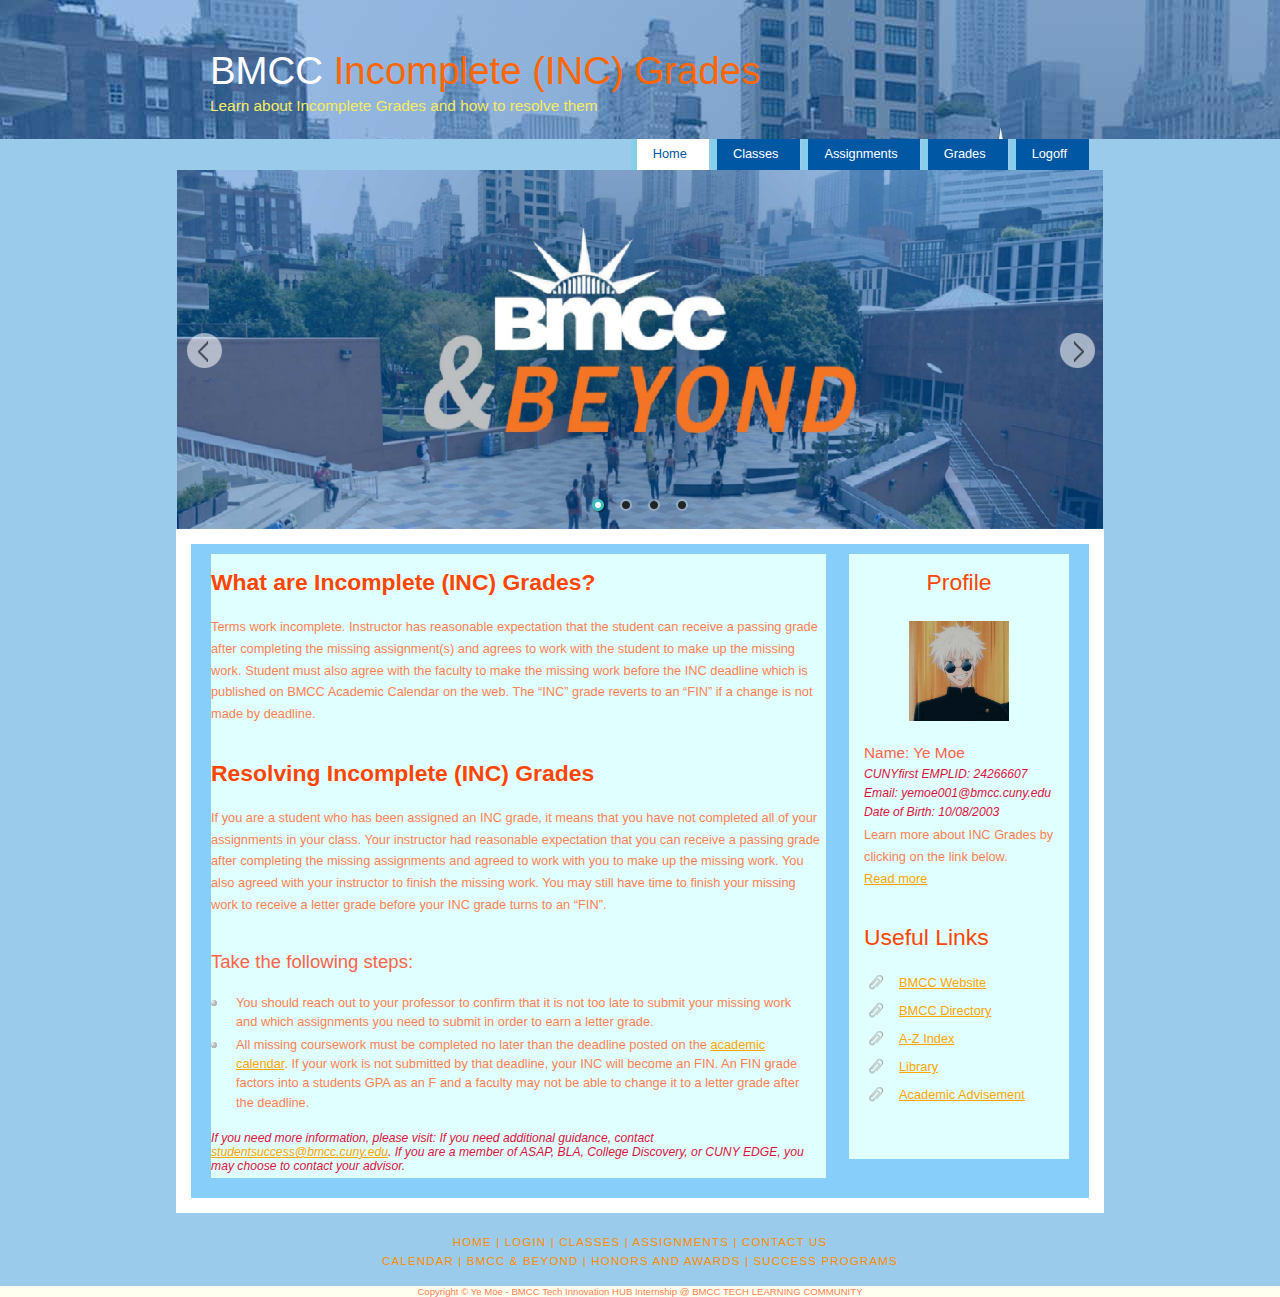
<file: index.html>
<!DOCTYPE HTML>
<html>

<head>
  <title>BMCC Incomplete Grades</title>
  <meta charset="UTF-8"/>
  <meta name="viewport" content="width=device-width, initial-scale=1"/>
  <link rel="stylesheet" type="text/css" href="style.css" />
</head>

<body>
  <div id="main">
    <div id="header">
      <div id="logo">
        <div id="logo_text">
          <!-- class="logo_colour", allows you to change the colour of the text -->
          <h1><a href="index.html">BMCC <span class="logo_colour">Incomplete (INC) Grades</span></a></h1>
          <h2>Learn about Incomplete Grades and how to resolve them</h2>
        </div>
      </div>
      <div id="menubar">
        <ul id="menu">
          <!-- put class="selected" in the li tag for the selected page - to highlight which page you're on -->
          <li class="selected"><a href="index.html">Home</a></li>
          <li><a href="classes.html">Classes</a></li>
          <li><a href="assignments.html">Assignments</a></li>
          <li><a href="grades.html">Grades</a></li>
          <li><a href="logoff.html">Logoff</a></li>
        </ul>
      </div>
    </div>
    <!-- --------------------  PLACE SLIDER CODE HERE START---------------- -->
     <div class="container" style="width: 956px; margin-left: auto; margin-right: auto;">
        <!-- Jssor Slider Begin -->
        <!-- To move inline styles to css file/block, please specify a class name for each element. --> 
        <!-- ================================================== -->
        <div id="slider1_container" style="visibility: hidden; position: relative; margin: 0 auto; width: 1140px; height: 442px; overflow: hidden;">

            <!-- Loading Screen -->
            <div u="loading" style="position: absolute; top: 0px; left: 0px;">
                <div style="filter: alpha(opacity=70); opacity:0.7; position: absolute; display: block;

                background-color: #000; top: 0px; left: 0px;width: 100%; height:100%;">
                </div>
                <div style="position: absolute; display: block; background: url(loading.gif) no-repeat center center;

                top: 0px; left: 0px;width: 100%;height:100%;">
                </div>
            </div>

            <!-- Slides Container -->
            <div u="slides" style="cursor: move; position: absolute; left: 0px; top: 0px; width: 1140px; height: 442px;
            overflow: hidden;">
                <div>
                    <img u="image" src2="bmccbeyond.jpg" />
                </div>
                <div>
                    <img u="image" src2="maxresdefault.jpg" />
                </div>
                <div>
                    <img u="image" src2="ontheroad.jpeg" />
                </div>
                <div>
                    <img u="image" src2="main-campus.jpg" />
                </div>
            </div>
            
            <!--#region Bullet Navigator Skin Begin -->
            <!-- Help: http://www.jssor.com/tutorial/set-bullet-navigator.html -->
            <style>
                /* jssor slider bullet navigator skin 05 css */
                /*
                .jssorb05 div           (normal)
                .jssorb05 div:hover     (normal mouseover)
                .jssorb05 .av           (active)
                .jssorb05 .av:hover     (active mouseover)
                .jssorb05 .dn           (mousedown)
                */
                .jssorb05 {
                    position: absolute;
                }
                .jssorb05 div, .jssorb05 div:hover, .jssorb05 .av {
                    position: absolute;
                    /* size of bullet elment */
                    width: 16px;
                    height: 16px;
                    background: url(b05.png) no-repeat;
                    overflow: hidden;
                    cursor: pointer;
                }
                .jssorb05 div { background-position: -7px -7px; }
                .jssorb05 div:hover, .jssorb05 .av:hover { background-position: -37px -7px; }
                .jssorb05 .av { background-position: -67px -7px; }
                .jssorb05 .dn, .jssorb05 .dn:hover { background-position: -97px -7px; }
            </style>
            <!-- bullet navigator container -->
            <div u="navigator" class="jssorb05" style="bottom: 16px; right: 6px;">
                <!-- bullet navigator item prototype -->
                <div u="prototype"></div>
            </div>
            <!--#endregion Bullet Navigator Skin End -->
            
            <!--#region Arrow Navigator Skin Begin -->
            <!-- Help: http://www.jssor.com/tutorial/set-arrow-navigator.html -->
            <style>
                /* jssor slider arrow navigator skin 11 css */
                /*
                .jssora11l                  (normal)
                .jssora11r                  (normal)
                .jssora11l:hover            (normal mouseover)
                .jssora11r:hover            (normal mouseover)
                .jssora11l.jssora11ldn      (mousedown)
                .jssora11r.jssora11rdn      (mousedown)
                */
                .jssora11l, .jssora11r {
                    display: block;
                    position: absolute;
                    /* size of arrow element */
                    width: 37px;
                    height: 37px;
                    cursor: pointer;
                    background: url(a11.png) no-repeat;
                    overflow: hidden;
                }
                .jssora11l { background-position: -11px -41px; }
                .jssora11r { background-position: -71px -41px; }
                .jssora11l:hover { background-position: -131px -41px; }
                .jssora11r:hover { background-position: -191px -41px; }
                .jssora11l.jssora11ldn { background-position: -251px -41px; }
                .jssora11r.jssora11rdn { background-position: -311px -41px; }
            </style>
            <!-- Arrow Left -->
            <span u="arrowleft" class="jssora11l" style="top: 123px; left: 8px;">
            </span>
            <!-- Arrow Right -->
            <span u="arrowright" class="jssora11r" style="top: 123px; right: 8px;">
            </span>
            <!--#endregion Arrow Navigator Skin End -->
            <a style="display: none" href="http://www.jssor.com">Bootstrap Carousel</a>
        </div>
        <!-- Jssor Slider End -->
    </div>
    <!-- Wrap the rest of the page in another container to center all the content. -->

    
    
    <!-- --------------------  PLACE SLIDER CODE HERE END ----------------  -->
    <div id="site_content">
      <div class="sidebar">
        <h1 style="text-align: center;">Profile</h1>
        <span class="center"><img src="president.jpeg" width="100px" height="100px"; alt="profile" /></span>
        <h4>Name: Ye Moe</h4>
        <h5>CUNYfirst EMPLID: 24266607</h5>
        <h5>Email: yemoe001@bmcc.cuny.edu</h5>
        <h5>Date of Birth: 10/08/2003</h5>
        <p>Learn more about INC Grades by clicking on the link below.<br/><a href="index.html">Read more</a></p>
        <h1>Useful Links</h1>
        <ul>
          <li><a target="_blank" href="https://www.bmcc.cuny.edu/">BMCC Website</a></li>
          <li><a target="_blank" href="https://www.bmcc.cuny.edu/directory/">BMCC Directory</a></li>
          <li><a target="_blank" href="https://www.bmcc.cuny.edu/a-z-index/">A-Z Index</a></li>
          <li><a target="_blank" href="https://www.bmcc.cuny.edu/library/">Library</a></li>
          <li><a target="_blank" href="https://www.bmcc.cuny.edu/academics/advisement/">Academic Advisement</a></li>
        </ul>
      </div>
      <div id="content">
        <h1><strong>What are Incomplete (INC) Grades?</strong></h1>
        <p>Terms work incomplete. 
          Instructor has reasonable expectation that the student can receive 
          a passing grade after completing the missing assignment(s) 
          and agrees to work with the student to make up the missing work. 
          Student must also agree with the faculty to make the missing work before the INC deadline 
          which is published on BMCC Academic Calendar on the web. 
          The “INC” grade reverts to an “FIN” if a change is not made by deadline.</p>

        <h1><strong>Resolving Incomplete (INC) Grades</strong></h1>
        <p>If you are a student who has been assigned an INC grade, 
          it means that you have not completed all of your assignments in your class. 
          Your instructor had reasonable expectation that you can receive a passing grade 
          after completing the missing assignments and agreed to work with you to make up the missing work. 
          You also agreed with your instructor to finish the missing work. 
          You may still have time to finish your missing work to receive a letter grade 
          before your INC grade turns to an “FIN”.</p>

        <h2>Take the following steps: </h2>
        <ul>
          <li>You should reach out to your professor to confirm that 
            it is not too late to submit your missing work and 
            which assignments you need to submit in order to earn a letter grade.</li>
          <li>All missing coursework must be completed no later than the deadline posted on the <a target="_blank" href="https://www.bmcc.cuny.edu/academics/academic-calendar/spring-regular-2024/">academic calendar</a>. 
            If your work is not submitted by that deadline, your INC will become an FIN. 
            An FIN grade factors into a students GPA as an F and 
            a faculty may not be able to change it to a letter grade after the deadline.</li>
        </ul>

        <h5>If you need more information, please visit: If you need additional guidance, contact <a href="#">studentsuccess@bmcc.cuny.edu</a>. 
          If you are a member of ASAP, BLA, College Discovery, or CUNY EDGE, 
          you may choose to contact your advisor.</h5>
      </div>
    </div>

    <script>
        window.watsonAssistantChatOptions = {
          integrationID: "1fc846c3-376c-445e-be09-e96653810d72", // The ID of this integration.
          region: "us-east", // The region your integration is hosted in.
          serviceInstanceID: "e5751802-8b86-41ae-b412-2164c99efe5e", // The ID of your service instance.
          onLoad: async (instance) => { await instance.render(); }
        };
        setTimeout(function(){
          const t=document.createElement('script');
          t.src="https://web-chat.global.assistant.watson.appdomain.cloud/versions/" + (window.watsonAssistantChatOptions.clientVersion || 'latest') + "/WatsonAssistantChatEntry.js";
          document.head.appendChild(t);
        });
      </script>
    
    <div id="footer">
      <p><a href="index.html">Home</a> | <a href="login.html">Login</a> | <a href="classes.html">Classes</a> | <a href="assignments.html">Assignments</a> | <a target="_blank" href="https://www.bmcc.cuny.edu/about-bmcc/public-affairs/social-media-directory/">Contact Us</a></p>
      <p><a target="_blank" href="https://www.bmcc.cuny.edu/academics/academic-calendar/spring-regular-2024/">Calendar</a> | 
        <a target="_blank" href="https://www.bmcc.cuny.edu/admissions/bmcc-and-beyond/">BMCC & Beyond</a> | 
        <a target="_blank" href="https://www.bmcc.cuny.edu/academics/honors-and-awards/">Honors and Awards</a> | 
        <a target="_blank" href="https://www.bmcc.cuny.edu/academics/success-programs/">Success Programs</a></p>
    </div>
  </div>
<div style="text-align: center; font-size: 0.75em;">Copyright &copy; 
  Ye Moe - BMCC Tech Innovation HUB Internship @ BMCC TECH LEARNING COMMUNITY</div>
<!-- Bootstrap core JavaScript
    ================================================== -->
    <!-- Placed at the end of the document so the pages load faster -->
    <script src="jquery-1.9.1.min.js"></script>
    <script src="bootstrap.min.js"></script>
    <script src="docs.min.js"></script>
    <!-- IE10 viewport hack for Surface/desktop Windows 8 bug -->
    <script src="ie10-viewport-bug-workaround.js"></script>

    <!-- jssor slider scripts-->
    <!-- use jssor.slider.debug.js for debug -->
    <!--
    <script type="text/javascript" src="jssor.slider.mini.js"></script>
    -->
    <script type="text/javascript" src="jssor.slider.mini.js"></script>
    <script>

        jQuery(document).ready(function ($) {
            var options = {
                $AutoPlay: true,                                    //[Optional] Whether to auto play, to enable slideshow, this option must be set to true, default value is false
                $AutoPlaySteps: 1,                                  //[Optional] Steps to go for each navigation request (this options applys only when slideshow disabled), the default value is 1
                $Idle: 2000,                            //[Optional] Interval (in milliseconds) to go for next slide since the previous stopped if the slider is auto playing, default value is 3000
                $PauseOnHover: 1,                                   //[Optional] Whether to pause when mouse over if a slider is auto playing, 0 no pause, 1 pause for desktop, 2 pause for touch device, 3 pause for desktop and touch device, 4 freeze for desktop, 8 freeze for touch device, 12 freeze for desktop and touch device, default value is 1

                $ArrowKeyNavigation: true,   			            //[Optional] Allows keyboard (arrow key) navigation or not, default value is false
                $SlideEasing: $JssorEasing$.$EaseOutQuint,          //[Optional] Specifies easing for right to left animation, default value is $JssorEasing$.$EaseOutQuad
                $SlideDuration: 800,                                //[Optional] Specifies default duration (swipe) for slide in milliseconds, default value is 500
                $MinDragOffsetToSlide: 20,                          //[Optional] Minimum drag offset to trigger slide , default value is 20
                //$SlideWidth: 600,                                 //[Optional] Width of every slide in pixels, default value is width of 'slides' container
                //$SlideHeight: 300,                                //[Optional] Height of every slide in pixels, default value is height of 'slides' container
                $SlideSpacing: 0, 					                //[Optional] Space between each slide in pixels, default value is 0
                $Cols: 1,                                  //[Optional] Number of pieces to display (the slideshow would be disabled if the value is set to greater than 1), the default value is 1
                $ParkingPosition: 0,                                //[Optional] The offset position to park slide (this options applys only when slideshow disabled), default value is 0.
                $UISearchMode: 1,                                   //[Optional] The way (0 parellel, 1 recursive, default value is 1) to search UI components (slides container, loading screen, navigator container, arrow navigator container, thumbnail navigator container etc).
                $PlayOrientation: 1,                                //[Optional] Orientation to play slide (for auto play, navigation), 1 horizental, 2 vertical, 5 horizental reverse, 6 vertical reverse, default value is 1
                $DragOrientation: 1,                                //[Optional] Orientation to drag slide, 0 no drag, 1 horizental, 2 vertical, 3 either, default value is 1 (Note that the $DragOrientation should be the same as $PlayOrientation when $Cols is greater than 1, or parking position is not 0)

                $ArrowNavigatorOptions: {                           //[Optional] Options to specify and enable arrow navigator or not
                    $Class: $JssorArrowNavigator$,                  //[Requried] Class to create arrow navigator instance
                    $ChanceToShow: 2,                               //[Required] 0 Never, 1 Mouse Over, 2 Always
                    $AutoCenter: 2,                                 //[Optional] Auto center arrows in parent container, 0 No, 1 Horizontal, 2 Vertical, 3 Both, default value is 0
                    $Steps: 1,                                      //[Optional] Steps to go for each navigation request, default value is 1
                    $Scale: false                                   //Scales bullets navigator or not while slider scale
                },

                $BulletNavigatorOptions: {                                //[Optional] Options to specify and enable navigator or not
                    $Class: $JssorBulletNavigator$,                       //[Required] Class to create navigator instance
                    $ChanceToShow: 2,                               //[Required] 0 Never, 1 Mouse Over, 2 Always
                    $AutoCenter: 1,                                 //[Optional] Auto center navigator in parent container, 0 None, 1 Horizontal, 2 Vertical, 3 Both, default value is 0
                    $Steps: 1,                                      //[Optional] Steps to go for each navigation request, default value is 1
                    $Rows: 1,                                      //[Optional] Specify lanes to arrange items, default value is 1
                    $SpacingX: 12,                                   //[Optional] Horizontal space between each item in pixel, default value is 0
                    $SpacingY: 4,                                   //[Optional] Vertical space between each item in pixel, default value is 0
                    $Orientation: 1,                                //[Optional] The orientation of the navigator, 1 horizontal, 2 vertical, default value is 1
                    $Scale: false                                   //Scales bullets navigator or not while slider scale
                }
            };

            var jssor_slider1 = new $JssorSlider$("slider1_container", options);

            //responsive code begin
            //you can remove responsive code if you don't want the slider scales while window resizing
            function ScaleSlider() {
                var parentWidth = jssor_slider1.$Elmt.parentNode.clientWidth;
                if (parentWidth) {
                    jssor_slider1.$ScaleWidth(parentWidth - 30);
                }
                else
                    window.setTimeout(ScaleSlider, 30);
            }
            ScaleSlider();

            $(window).bind("load", ScaleSlider);
            $(window).bind("resize", ScaleSlider);
            $(window).bind("orientationchange", ScaleSlider);
            //responsive code end
        });
    </script>
</body>
</html>
</file>
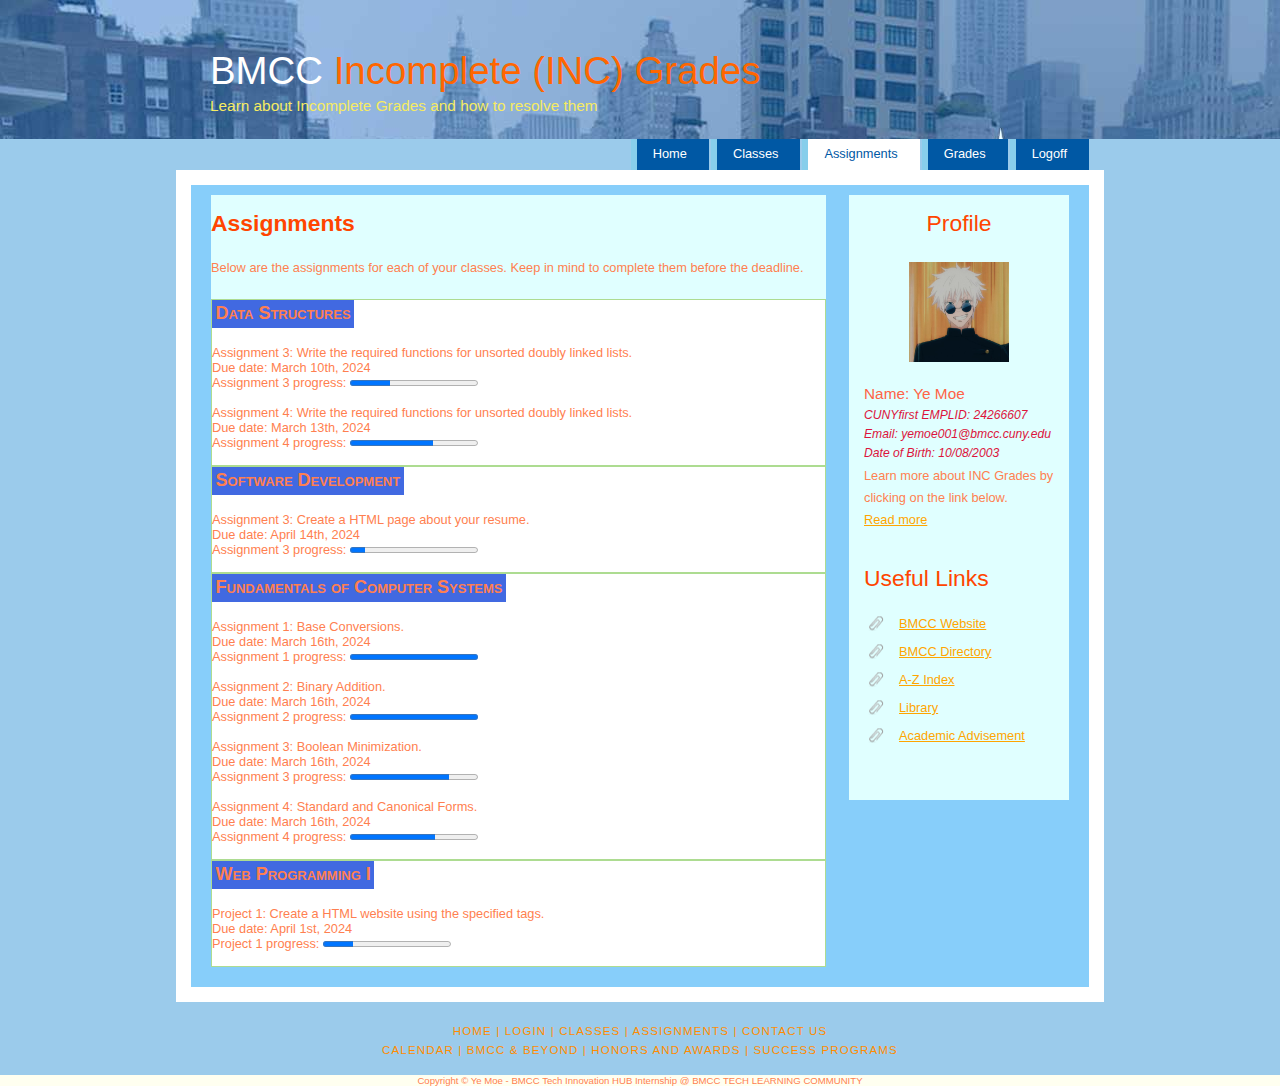
<file: assignments.html>
<!DOCTYPE HTML>
<html>

<head>
  <title>BMCC Incomplete Grades</title>
  <meta charset="UTF-8"/>
  <meta name="viewport" content="width=device-width, initial-scale=1"/>
  <link rel="stylesheet" type="text/css" href="style.css" />
  <style>
.title {
                background-color: #eeeeee;
                background-color: #2F2827;
                background:#4169E1;
                font-family: Arial,Helvetica,sans-serif; 
                font-size: large;
                padding: .2em;
                margin-left: 0em;
                margin-bottom: .1em;
                float: left;
                text-align: left;
                width: auto;
                font-weight: bold;
                font-variant: small-caps;
                text-align:left;
            }
</style>
<script src="cookiemanager.js" ></script>
</head>

<body>
  <div id="main">
    <div id="header">
      <div id="logo">
        <div id="logo_text">
          <!-- class="logo_colour", allows you to change the colour of the text -->
          <h1><a href="index.html">BMCC <span class="logo_colour">Incomplete (INC) Grades</span></a></h1>
          <h2>Learn about Incomplete Grades and how to resolve them</h2>
        </div>
      </div>
      <div id="menubar">
        <ul id="menu">
          <!-- put class="selected" in the li tag for the selected page - to highlight which page you're on -->
          <li><a href="index.html">Home</a></li>
          <li><a href="classes.html">Classes</a></li>
          <li class="selected"><a href="assignments.html">Assignments</a></li>
          <li><a href="grades.html">Grades</a></li>
          <li><a href="logoff.html">Logoff</a></li>
        </ul>
      </div>
    </div>
    <div id="site_content">
      <div class="sidebar">
        <h1 style="text-align: center;">Profile</h1>
        <span class="center"><img src="president.jpeg" width="100px" height="100px"; alt="profile" /></span>
        <h4>Name: Ye Moe</h4>
        <h5>CUNYfirst EMPLID: 24266607</h5>
        <h5>Email: yemoe001@bmcc.cuny.edu</h5>
        <h5>Date of Birth: 10/08/2003</h5>
        <p>Learn more about INC Grades by clicking on the link below.<br/><a href="index.html">Read more</a></p>
        <h1>Useful Links</h1>
        <ul>
          <li><a target="_blank" href="https://www.bmcc.cuny.edu/">BMCC Website</a></li>
          <li><a target="_blank" href="https://www.bmcc.cuny.edu/directory/">BMCC Directory</a></li>
          <li><a target="_blank" href="https://www.bmcc.cuny.edu/a-z-index/">A-Z Index</a></li>
          <li><a target="_blank" href="https://www.bmcc.cuny.edu/library/">Library</a></li>
          <li><a target="_blank" href="https://www.bmcc.cuny.edu/academics/advisement/">Academic Advisement</a></li>
        </ul>
      </div>
      <div id="content">
        <h1><strong>Assignments</strong></h1>
       
        <p>Below are the assignments for each of your classes. Keep in mind to complete them before the deadline.</p>

        <div style="border:solid #ADDC91 1px;background:#FFFFFF;float:left;width:47.9em">
        <div class="title">Data Structures</div><br><br>
        <br>Assignment 3: Write the required functions for unsorted doubly linked lists.
        <br>Due date: March 10th, 2024<br>
        <label for="file">Assignment 3 progress:</label>
        <progress id="file" value="32" max="100">32%</progress><br><br>
        Assignment 4: Write the required functions for unsorted doubly linked lists.
        <br>Due date: March 13th, 2024<br>
        <label for="file">Assignment 4 progress:</label>
        <progress id="file" value="65" max="100">65%</progress><br><br>
        </div>

        <div style="border:solid #ADDC91 1px;background:#FFFFFF;float:left;width:47.9em">
        <div class="title">Software Development</div><br><br>
        <br>Assignment 3: Create a HTML page about your resume.
        <br>Due date: April 14th, 2024<br>
        <label for="file">Assignment 3 progress:</label>
        <progress id="file" value="12" max="100">12%</progress><br><br>
        </div>

        <div style="border:solid #ADDC91 1px;background:#FFFFFF;float:left;width:47.9em">
        <div class="title">Fundamentals of Computer Systems</div><br><br>
        <br>Assignment 1: Base Conversions.
        <br>Due date: March 16th, 2024<br>
        <label for="file">Assignment 1 progress:</label>
        <progress id="file" value="100" max="100">100%</progress><br><br>
        Assignment 2: Binary Addition.
        <br>Due date: March 16th, 2024<br>
        <label for="file">Assignment 2 progress:</label>
        <progress id="file" value="100" max="100">100%</progress><br><br>
        Assignment 3: Boolean Minimization.
        <br>Due date: March 16th, 2024<br>
        <label for="file">Assignment 3 progress:</label>
        <progress id="file" value="78" max="100">78%</progress><br><br>
        Assignment 4: Standard and Canonical Forms.
        <br>Due date: March 16th, 2024<br>
        <label for="file">Assignment 4 progress:</label>
        <progress id="file" value="67" max="100">67%</progress><br><br>
        </div>

        <div style="border:solid #ADDC91 1px;background:#FFFFFF;float:left;width:47.9em">
        <div class="title">Web Programming I</div><br><br>
        <br>Project 1: Create a HTML website using the specified tags.
        <br>Due date: April 1st, 2024<br>
        <label for="file">Project 1 progress:</label>
        <progress id="file" value="24" max="100">24%</progress><br><br>
        </div>
      
        <!-- 
        <script>
          let catalog=new Catalog();
          let x=catalog.getProducts();
          for(let i=0;i<x.length;i++)
          {
           document.writeln
           (`
           <div style="border:solid green 1px;background:#FFFFFF;float:left">
           <div class="title">${x[i].name}</div>
           <span class="left"><img src="images/${x[i].image}" style="width:200px;" onclick="#"/>
           </span>
           <p>${x[i].description}<br/><a href="#" onclick="setCookie('page','${x[i].id}',1);location.href='solopage.html';">More</a>
           <span style="float:right;text-align:left;padding:.5em;">
            <a href="#" onclick="let x=new Cart(getCookie('whoami')); x.addItem(${x[i].id},1);showAlert()";>Add to Cart</a>&nbsp;&nbsp;<a href="cart.html">Go to Cart</a>
           </span>
           </p>
           </div>
           <p> &nbsp </p >
           `);
          }
          </script> -->
      </div>
    </div>
    <div id="footer">
      <p><a href="index.html">Home</a> | <a href="login.html">Login</a> | <a href="classes.html">Classes</a> | <a href="assignments.html">Assignments</a> | <a target="_blank" href="https://www.bmcc.cuny.edu/about-bmcc/public-affairs/social-media-directory/">Contact Us</a></p>
      <p><a target="_blank" href="https://www.bmcc.cuny.edu/academics/academic-calendar/spring-regular-2024/">Calendar</a> | 
        <a target="_blank" href="https://www.bmcc.cuny.edu/admissions/bmcc-and-beyond/">BMCC & Beyond</a> | 
        <a target="_blank" href="https://www.bmcc.cuny.edu/academics/honors-and-awards/">Honors and Awards</a> | 
        <a target="_blank" href="https://www.bmcc.cuny.edu/academics/success-programs/">Success Programs</a></p>
    </div>
  </div>
  <div style="text-align: center; font-size: 0.75em;">Copyright &copy; 
    Ye Moe - BMCC Tech Innovation HUB Internship @ BMCC TECH LEARNING COMMUNITY</div>
</body>
</html>
</file>
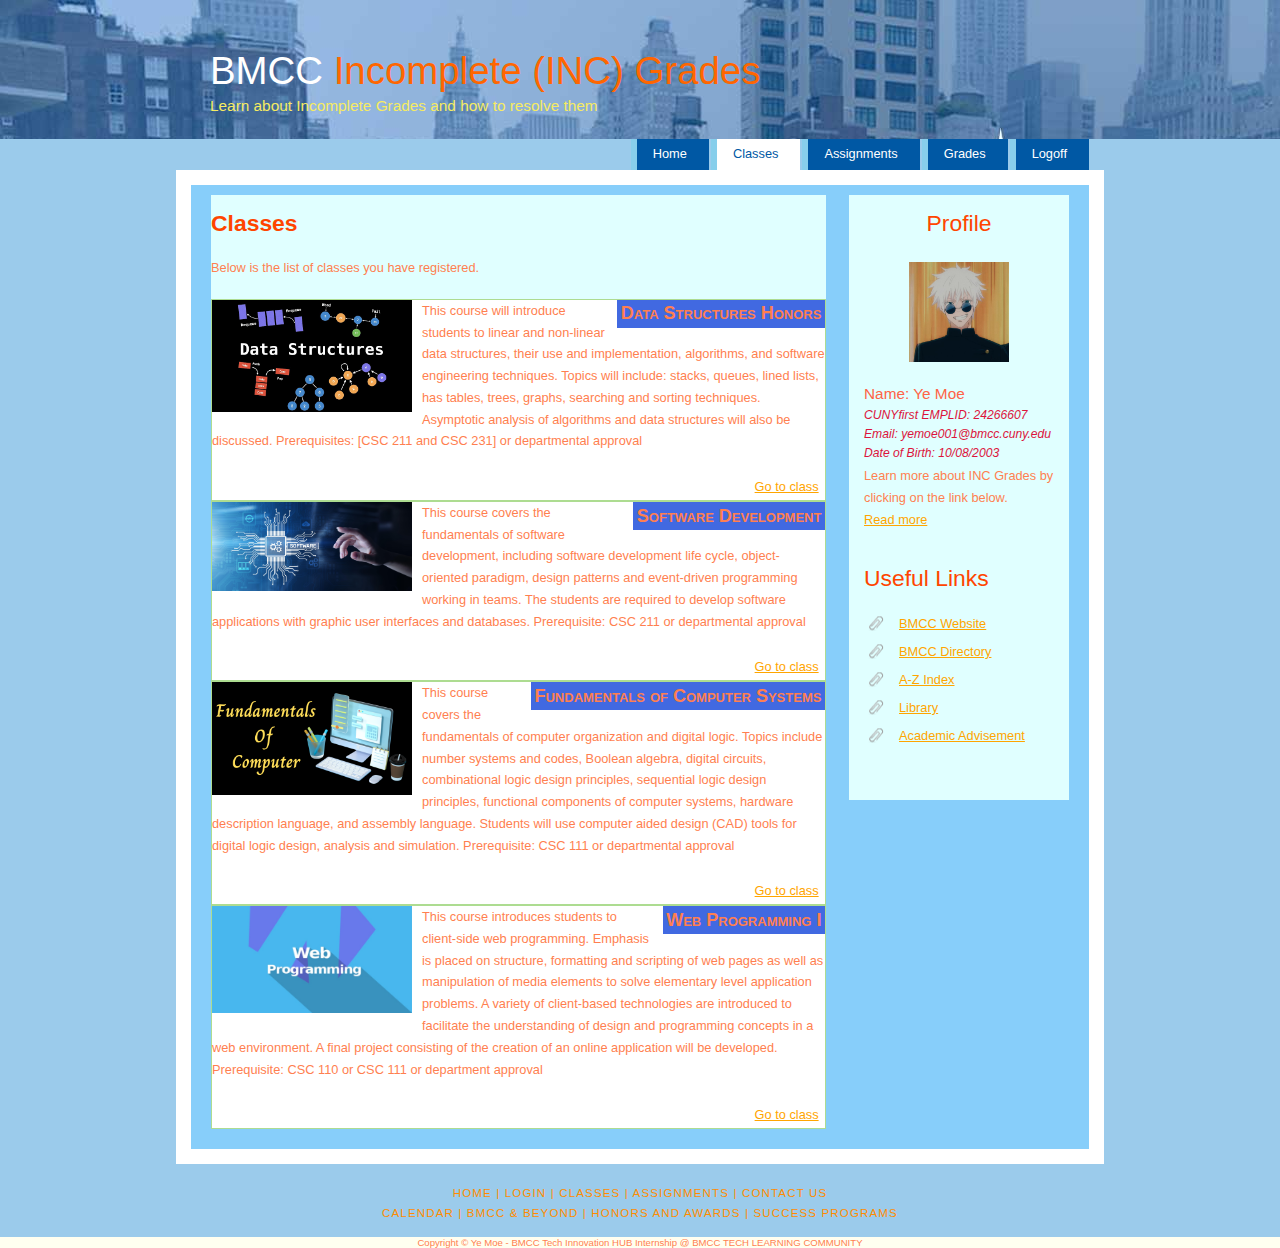
<file: classes.html>
<!DOCTYPE HTML>
<html>

<head>
  <title>BMCC Incomplete Grades</title>
  <meta charset="UTF-8"/>
  <meta name="viewport" content="width=device-width, initial-scale=1"/>
  <link rel="stylesheet" type="text/css" href="style.css" />
  <style>
.title {
                background-color: #eeeeee;
                background-color: #2F2827;
                background:#4169E1;
                font-family: Arial,Helvetica,sans-serif; 
                font-size: large;
                padding: .2em;
                margin-left: .5em;
                margin-bottom: .1em;
                float: right;
                text-align: left;
                width: auto;
                font-weight: bold;
                font-variant: small-caps;
                text-align:right;
            }
</style>
<script src="cookiemanager.js" ></script>
</head>

<body>
  <div id="main">
    <div id="header">
      <div id="logo">
        <div id="logo_text">
          <!-- class="logo_colour", allows you to change the colour of the text -->
          <h1><a href="index.html">BMCC <span class="logo_colour">Incomplete (INC) Grades</span></a></h1>
          <h2>Learn about Incomplete Grades and how to resolve them</h2>
        </div>
      </div>
      <div id="menubar">
        <ul id="menu">
          <!-- put class="selected" in the li tag for the selected page - to highlight which page you're on -->
          <li><a href="index.html">Home</a></li>
          <li class="selected"><a href="classes.html">Classes</a></li>
          <li><a href="assignments.html">Assignments</a></li>
          <li><a href="grades.html">Grades</a></li>
          <li><a href="logoff.html">Logoff</a></li>
        </ul>
      </div>
    </div>
    <div id="site_content">
      <div class="sidebar">
        <h1 style="text-align: center;">Profile</h1>
        <span class="center"><img src="president.jpeg" width="100px" height="100px"; alt="profile" /></span>
        <h4>Name: Ye Moe</h4>
        <h5>CUNYfirst EMPLID: 24266607</h5>
        <h5>Email: yemoe001@bmcc.cuny.edu</h5>
        <h5>Date of Birth: 10/08/2003</h5>
        <p>Learn more about INC Grades by clicking on the link below.<br/><a href="index.html">Read more</a></p>
        <h1>Useful Links</h1>
        <ul>
          <li><a target="_blank" href="https://www.bmcc.cuny.edu/">BMCC Website</a></li>
          <li><a target="_blank" href="https://www.bmcc.cuny.edu/directory/">BMCC Directory</a></li>
          <li><a target="_blank" href="https://www.bmcc.cuny.edu/a-z-index/">A-Z Index</a></li>
          <li><a target="_blank" href="https://www.bmcc.cuny.edu/library/">Library</a></li>
          <li><a target="_blank" href="https://www.bmcc.cuny.edu/academics/advisement/">Academic Advisement</a></li>
        </ul>
      </div>
      <div id="content">
        <h1><strong>Classes</strong></h1>
       
        <p>Below is the list of classes you have registered.</p>

        <div style="border:solid #ADDC91 1px;background:#FFFFFF;float:left">
        <div class="title">Data Structures Honors</div>
        <span class="left"><img src="data_structs.jpeg" style="width:200px;" onclick=""/></span>
        <p>This course will introduce students to linear and non-linear data structures, 
          their use and implementation, algorithms, and software engineering techniques. 
          Topics will include: stacks, queues, lined lists, has tables, trees, graphs, 
          searching and sorting techniques. Asymptotic analysis of algorithms and data structures will also be discussed.
          Prerequisites: [CSC 211 and CSC 231] or departmental approval</p>
          <span style="float:right;text-align:left;padding:.5em;">
            <a href="data_structs.html">Go to class</a>
          </span>
        </p>
        </div>

        <div style="border:solid #ADDC91 1px;background:#FFFFFF;float:left">
          <div class="title">Software Development</div>
          <span class="left"><img src="software-development.jpeg" style="width:200px;" onclick=""/></span>
          <p>This course covers the fundamentals of software development, including software development life cycle, 
            object-oriented paradigm, design patterns and event-driven programming working in teams. 
            The students are required to develop software applications with graphic user interfaces and databases. 
            Prerequisite: CSC 211 or departmental approval</p>
            <span style="float:right;text-align:left;padding:.5em;">
              <a href="software_dev.html">Go to class</a>
            </span>
          </p>
        </div>

        <div style="border:solid #ADDC91 1px;background:#FFFFFF;float:left">
          <div class="title">Fundamentals of Computer Systems</div>
          <span class="left"><img src="computer_fundamentals.png" style="width:200px;" onclick=""/></span>
          <p>This course covers the fundamentals of computer organization and digital logic. 
            Topics include number systems and codes, Boolean algebra, digital circuits, combinational logic design principles, 
            sequential logic design principles, functional components of computer systems, hardware description language, and 
            assembly language. Students will use computer aided design (CAD) tools for digital logic design, analysis and simulation. 
            Prerequisite: CSC 111 or departmental approval</p>
            <span style="float:right;text-align:left;padding:.5em;">
              <a href="comp_syst.html">Go to class</a>
            </span>
          </p>
        </div>

        <div style="border:solid #ADDC91 1px;background:#FFFFFF;float:left">
          <div class="title">Web Programming I</div>
          <span class="left"><img src="web-prog.jpeg" style="width:200px;" onclick=""/></span>
          <p>This course introduces students to client-side web programming. Emphasis is placed on structure, 
            formatting and scripting of web pages as well as manipulation of media elements to solve elementary 
            level application problems. A variety of client-based technologies are introduced to facilitate the 
            understanding of design and programming concepts in a web environment. A final project consisting of 
            the creation of an online application will be developed. Prerequisite: CSC 110 or CSC 111 or department approval</p>
            <span style="float:right;text-align:left;padding:.5em;">
              <a href="web_prog.html">Go to class</a>
            </span>
          </p>
        </div>
      
        <!-- 
        <script>
          let catalog=new Catalog();
          let x=catalog.getProducts();
          for(let i=0;i<x.length;i++)
          {
           document.writeln
           (`
           <div style="border:solid green 1px;background:#FFFFFF;float:left">
           <div class="title">${x[i].name}</div>
           <span class="left"><img src="images/${x[i].image}" style="width:200px;" onclick="#"/>
           </span>
           <p>${x[i].description}<br/><a href="#" onclick="setCookie('page','${x[i].id}',1);location.href='solopage.html';">More</a>
           <span style="float:right;text-align:left;padding:.5em;">
            <a href="#" onclick="let x=new Cart(getCookie('whoami')); x.addItem(${x[i].id},1);showAlert()";>Add to Cart</a>&nbsp;&nbsp;<a href="cart.html">Go to Cart</a>
           </span>
           </p>
           </div>
           <p> &nbsp </p >
           `);
          }
          </script> -->
      </div>
    </div>
    <div id="footer">
      <p><a href="index.html">Home</a> | <a href="login.html">Login</a> | <a href="classes.html">Classes</a> | <a href="assignments.html">Assignments</a> | <a target="_blank" href="https://www.bmcc.cuny.edu/about-bmcc/public-affairs/social-media-directory/">Contact Us</a></p>
      <p><a target="_blank" href="https://www.bmcc.cuny.edu/academics/academic-calendar/spring-regular-2024/">Calendar</a> | 
        <a target="_blank" href="https://www.bmcc.cuny.edu/admissions/bmcc-and-beyond/">BMCC & Beyond</a> | 
        <a target="_blank" href="https://www.bmcc.cuny.edu/academics/honors-and-awards/">Honors and Awards</a> | 
        <a target="_blank" href="https://www.bmcc.cuny.edu/academics/success-programs/">Success Programs</a></p>
    </div>
  </div>
  <div style="text-align: center; font-size: 0.75em;">Copyright &copy; 
    Ye Moe - BMCC Tech Innovation HUB Internship @ BMCC TECH LEARNING COMMUNITY</div>
</body>
</html>
</file>
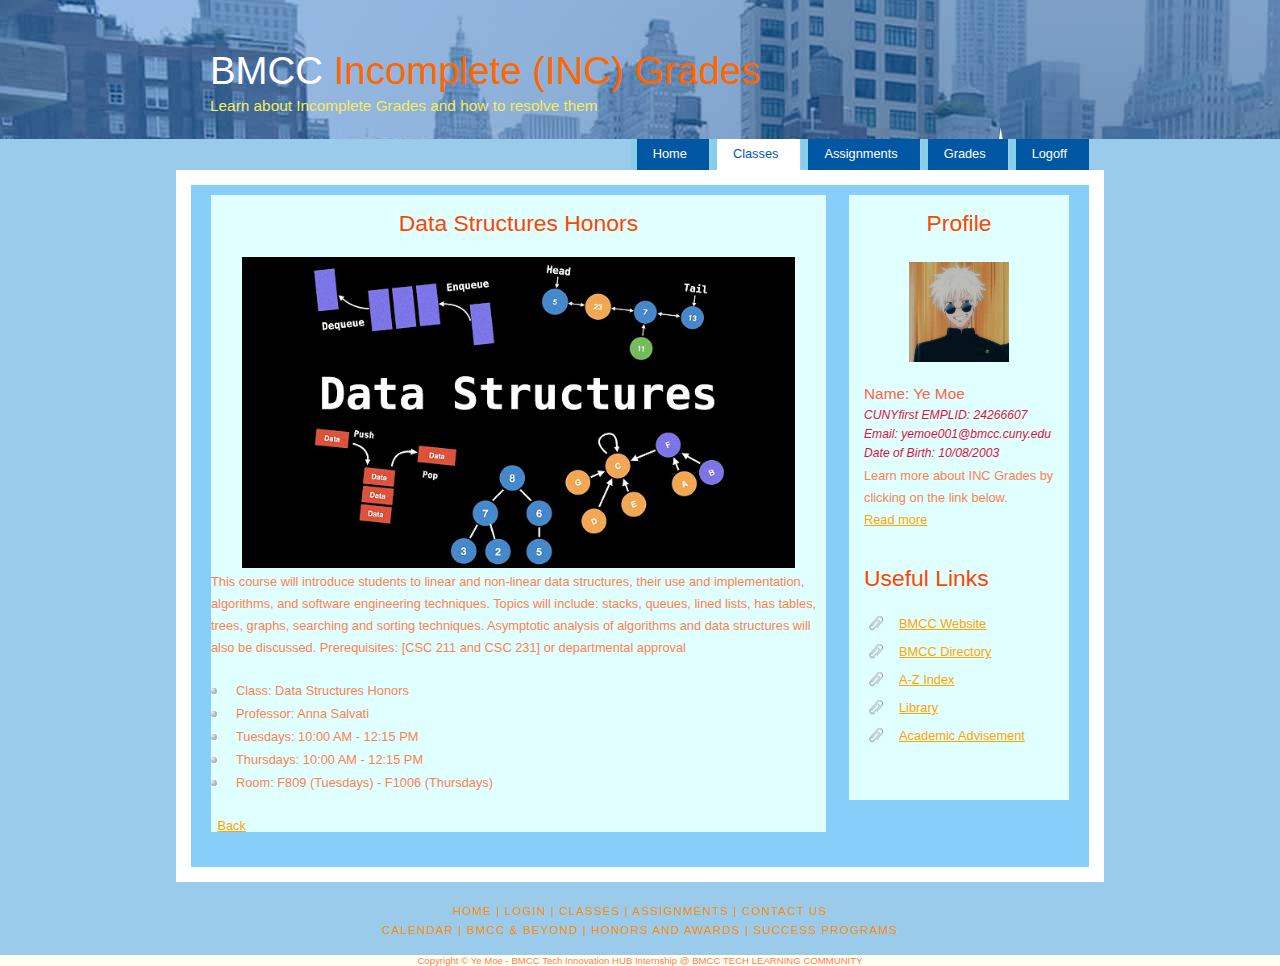
<file: data_structs.html>
<!DOCTYPE HTML>
<html>

<head>
  <title>BMCC Incomplete Grades</title>
  <meta charset="UTF-8"/>
  <meta name="viewport" content="width=device-width, initial-scale=1"/>
  <link rel="stylesheet" type="text/css" href="style.css" />
</head>
<body>
  <div id="main">
    <div id="header">
      <div id="logo">
        <div id="logo_text">
          <!-- class="logo_colour", allows you to change the colour of the text -->
          <h1><a href="home.html">BMCC <span class="logo_colour">Incomplete (INC) Grades</span></a></h1>
          <h2>Learn about Incomplete Grades and how to resolve them</h2>
        </div>
      </div>
      <div id="menubar">
        <ul id="menu">
          <!-- put class="selected" in the li tag for the selected page - to highlight which page you're on -->
          <li><a href="index.html">Home</a></li>
          <li class="selected"><a href="classes.html">Classes</a></li>
          <li><a href="assignments.html">Assignments</a></li>
          <li><a href="grades.html">Grades</a></li>
          <li><a href="logoff.html">Logoff</a></li>
        </ul>
      </div>
    </div>
    <div id="site_content">
      <div class="sidebar">
        <h1 style="text-align: center;">Profile</h1>
        <span class="center"><img src="president.jpeg" width="100px" height="100px"; alt="profile" /></span>
        <h4>Name: Ye Moe</h4>
        <h5>CUNYfirst EMPLID: 24266607</h5>
        <h5>Email: yemoe001@bmcc.cuny.edu</h5>
        <h5>Date of Birth: 10/08/2003</h5>
        <p>Learn more about INC Grades by clicking on the link below.<br/><a href="index.html">Read more</a></p>
        <h1>Useful Links</h1>
        <ul>
          <li><a target="_blank" href="https://www.bmcc.cuny.edu/">BMCC Website</a></li>
          <li><a target="_blank" href="https://www.bmcc.cuny.edu/directory/">BMCC Directory</a></li>
          <li><a target="_blank" href="https://www.bmcc.cuny.edu/a-z-index/">A-Z Index</a></li>
          <li><a target="_blank" href="https://www.bmcc.cuny.edu/library/">Library</a></li>
          <li><a target="_blank" href="https://www.bmcc.cuny.edu/academics/advisement/">Academic Advisement</a></li>
        </ul>
      </div>
      <div id="content">
        <h1 style="text-align:center;">Data Structures Honors</h1>
        <span  style="padding:0;margin:0;"><center style="margin:0px;padding:0px;"><img src="data_structs.jpeg" width="90%" style="padding:0;margin:0;"></img></center></span>
         <p>This course will introduce students to linear and non-linear data structures, 
          their use and implementation, algorithms, and software engineering techniques. 
          Topics will include: stacks, queues, lined lists, has tables, trees, graphs, 
          searching and sorting techniques. Asymptotic analysis of algorithms and data structures will also be discussed.
          Prerequisites: [CSC 211 and CSC 231] or departmental approval</p>
         <ul>
			<li>Class: Data Structures Honors</li>
			<li>Professor: Anna Salvati</li>
			<li>Tuesdays: 10:00 AM - 12:15 PM</li>
			<li>Thursdays: 10:00 AM - 12:15 PM</li>
			<li>Room: F809 (Tuesdays) - F1006 (Thursdays)</li> <br/>
        <span style="float:left;text-align:left;padding:.5em;">
          <a href="classes.html">Back</a>
        </span>
        <p></p>
      </li>
         </ul>
         
      </div>
    </div>
    <div id="footer">
      <p><a href="index.html">Home</a> | <a href="login.html">Login</a> | <a href="classes.html">Classes</a> | <a href="assignments.html">Assignments</a> | <a target="_blank" href="https://www.bmcc.cuny.edu/about-bmcc/public-affairs/social-media-directory/">Contact Us</a></p>
      <p><a target="_blank" href="https://www.bmcc.cuny.edu/academics/academic-calendar/spring-regular-2024/">Calendar</a> | 
        <a target="_blank" href="https://www.bmcc.cuny.edu/admissions/bmcc-and-beyond/">BMCC & Beyond</a> | 
        <a target="_blank" href="https://www.bmcc.cuny.edu/academics/honors-and-awards/">Honors and Awards</a> | 
        <a target="_blank" href="https://www.bmcc.cuny.edu/academics/success-programs/">Success Programs</a></p>
    </div>
  </div>
<div style="text-align: center; font-size: 0.75em;">Copyright &copy; 
  Ye Moe - BMCC Tech Innovation HUB Internship @ BMCC TECH LEARNING COMMUNITY</div>
</body>
</html>
</file>
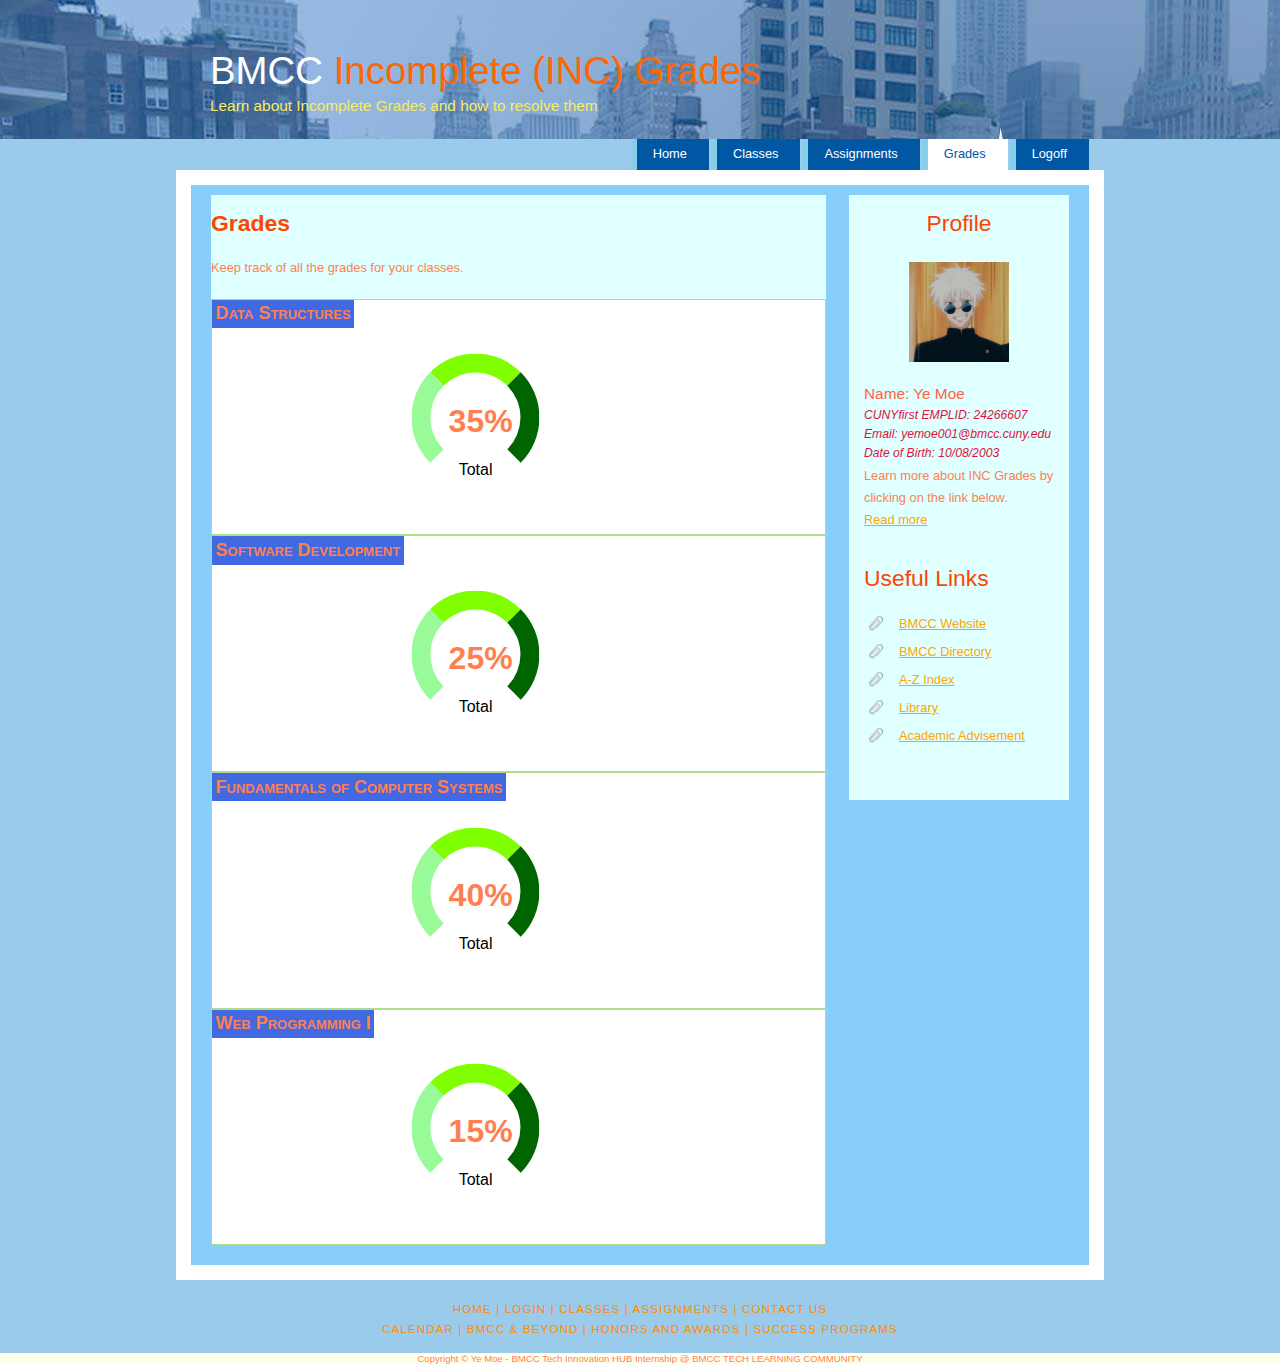
<file: grades.html>
<!DOCTYPE HTML>
<html>

<head>
  <title>BMCC Incomplete Grades</title>
  <meta charset="UTF-8"/>
  <meta name="viewport" content="width=device-width, initial-scale=1"/>
  <link rel="stylesheet" type="text/css" href="style.css" />
  <style>
.title {
                background-color: #eeeeee;
                background-color: #2F2827;
                background:#4169E1;
                font-family: Arial,Helvetica,sans-serif; 
                font-size: large;
                padding: .2em;
                margin-left: 0em;
                margin-bottom: .1em;
                float: left;
                text-align: left;
                width: auto;
                font-weight: bold;
                font-variant: small-caps;
                text-align:left;
            }
</style>
<script src="cookiemanager.js" ></script>
</head>

<body>
  <div id="main">
    <div id="header">
      <div id="logo">
        <div id="logo_text">
          <!-- class="logo_colour", allows you to change the colour of the text -->
          <h1><a href="index.html">BMCC <span class="logo_colour">Incomplete (INC) Grades</span></a></h1>
          <h2>Learn about Incomplete Grades and how to resolve them</h2>
        </div>
      </div>
      <div id="menubar">
        <ul id="menu">
          <!-- put class="selected" in the li tag for the selected page - to highlight which page you're on -->
          <li><a href="index.html">Home</a></li>
          <li><a href="classes.html">Classes</a></li>
          <li><a href="assignments.html">Assignments</a></li>
          <li class="selected"><a href="grades.html">Grades</a></li>
          <li><a href="logoff.html">Logoff</a></li>
        </ul>
      </div>
    </div>
    <div id="site_content">
      <div class="sidebar">
        <h1 style="text-align: center;">Profile</h1>
        <span class="center"><img src="president.jpeg" width="100px" height="100px"; alt="profile" /></span>
        <h4>Name: Ye Moe</h4>
        <h5>CUNYfirst EMPLID: 24266607</h5>
        <h5>Email: yemoe001@bmcc.cuny.edu</h5>
        <h5>Date of Birth: 10/08/2003</h5>
        <p>Learn more about INC Grades by clicking on the link below.<br/><a href="index.html">Read more</a></p>
        <h1>Useful Links</h1>
        <ul>
          <li><a target="_blank" href="https://www.bmcc.cuny.edu/">BMCC Website</a></li>
          <li><a target="_blank" href="https://www.bmcc.cuny.edu/directory/">BMCC Directory</a></li>
          <li><a target="_blank" href="https://www.bmcc.cuny.edu/a-z-index/">A-Z Index</a></li>
          <li><a target="_blank" href="https://www.bmcc.cuny.edu/library/">Library</a></li>
          <li><a target="_blank" href="https://www.bmcc.cuny.edu/academics/advisement/">Academic Advisement</a></li>
        </ul>
      </div>
      <div id="content">
        <h1><strong>Grades</strong></h1>
       
        <p>Keep track of all the grades for your classes.</p>

        <div style="border:solid #ADDC91 1px;background:#FFFFFF;float:left;width:47.9em">
        <div class="title">Data Structures</div><br><br>
        <div class="space">
        <div class="circle">
          <div class="ui-widgets">
            <div class="ui-values">35%</div>
            <div class="ui-labels">Total</div>
          </div>
        </div>
        </div>
        </div>

        <div style="border:solid #ADDC91 1px;background:#FFFFFF;float:left;width:47.9em">
        <div class="title">Software Development</div><br><br>
        <div class="space">
        <div class="circle">
          <div class="ui-widgets">
            <div class="ui-values">25%</div>
            <div class="ui-labels">Total</div>
          </div>
        </div>
        </div>
        </div>

        <div style="border:solid #ADDC91 1px;background:#FFFFFF;float:left;width:47.9em">
        <div class="title">Fundamentals of Computer Systems</div><br><br>
        <div class="space">
        <div class="circle">
          <div class="ui-widgets">
            <div class="ui-values">40%</div>
            <div class="ui-labels">Total</div>
          </div>
        </div>
        </div>
        </div>

        <div style="border:solid #ADDC91 1px;background:#FFFFFF;float:left;width:47.9em">
        <div class="title">Web Programming I</div><br><br>
        <div class="space">
          <div class="circle">
            <div class="ui-widgets">
              <div class="ui-values">15%</div>
              <div class="ui-labels">Total</div>
            </div>
          </div>
          </div>
        </div>
      
        <!-- 
        <script>
          let catalog=new Catalog();
          let x=catalog.getProducts();
          for(let i=0;i<x.length;i++)
          {
           document.writeln
           (`
           <div style="border:solid green 1px;background:#FFFFFF;float:left">
           <div class="title">${x[i].name}</div>
           <span class="left"><img src="images/${x[i].image}" style="width:200px;" onclick="#"/>
           </span>
           <p>${x[i].description}<br/><a href="#" onclick="setCookie('page','${x[i].id}',1);location.href='solopage.html';">More</a>
           <span style="float:right;text-align:left;padding:.5em;">
            <a href="#" onclick="let x=new Cart(getCookie('whoami')); x.addItem(${x[i].id},1);showAlert()";>Add to Cart</a>&nbsp;&nbsp;<a href="cart.html">Go to Cart</a>
           </span>
           </p>
           </div>
           <p> &nbsp </p >
           `);
          }
          </script> -->
      </div>
    </div>
    <div id="footer">
      <p><a href="index.html">Home</a> | <a href="login.html">Login</a> | <a href="classes.html">Classes</a> | <a href="assignments.html">Assignments</a> | <a target="_blank" href="https://www.bmcc.cuny.edu/about-bmcc/public-affairs/social-media-directory/">Contact Us</a></p>
      <p><a target="_blank" href="https://www.bmcc.cuny.edu/academics/academic-calendar/spring-regular-2024/">Calendar</a> | 
        <a target="_blank" href="https://www.bmcc.cuny.edu/admissions/bmcc-and-beyond/">BMCC & Beyond</a> | 
        <a target="_blank" href="https://www.bmcc.cuny.edu/academics/honors-and-awards/">Honors and Awards</a> | 
        <a target="_blank" href="https://www.bmcc.cuny.edu/academics/success-programs/">Success Programs</a></p>
    </div>
  </div>
  <div style="text-align: center; font-size: 0.75em;">Copyright &copy; 
    Ye Moe - BMCC Tech Innovation HUB Internship @ BMCC TECH LEARNING COMMUNITY</div>
</body>
</html>
</file>
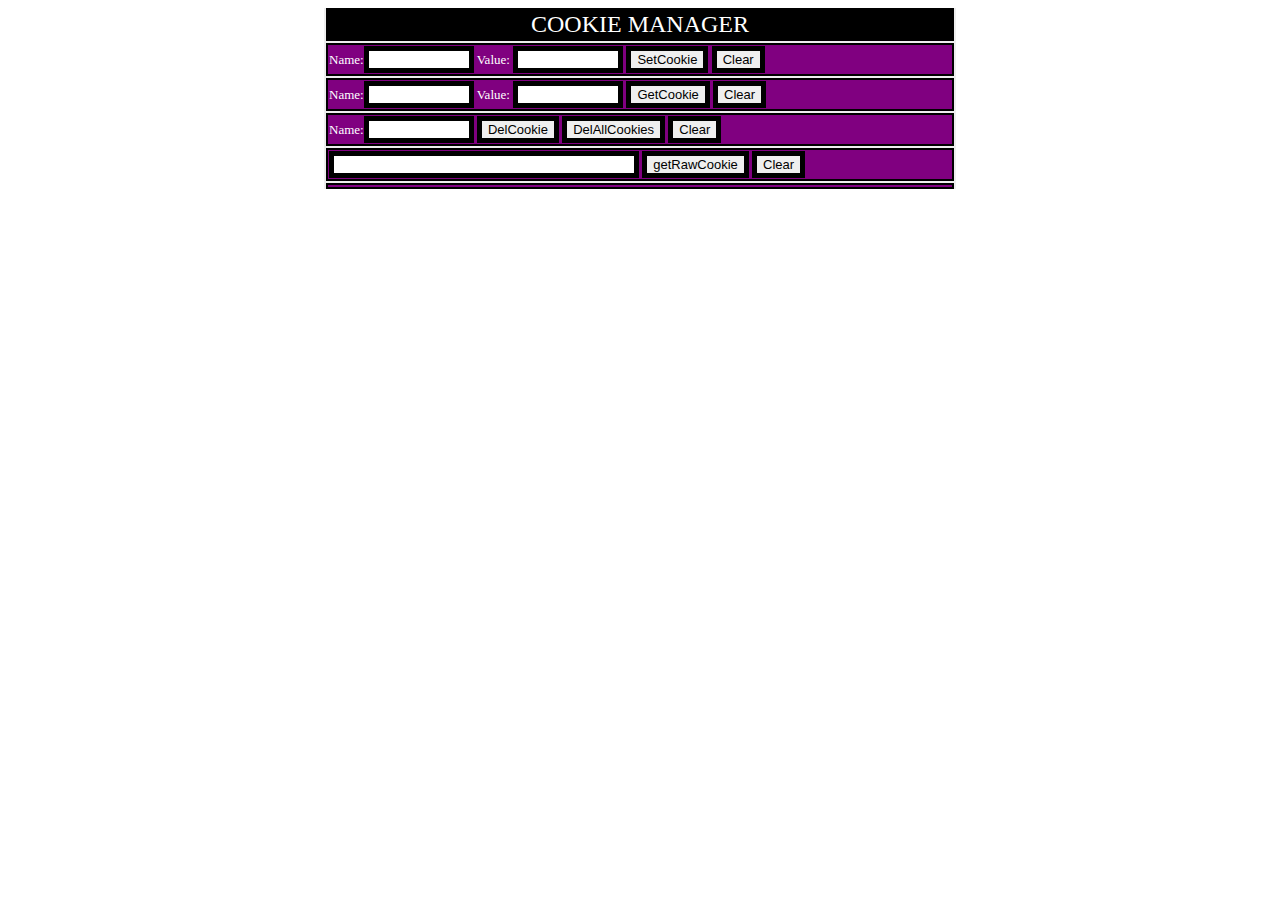
<file: manager.html>
<!DOCTYPE html>
<html>
<head>
<style>
table,td,input[type="button"],input[type="text"]{border:solid black 2px;font-size:small;}
.division{border:solid black 2px;background-color:purple;color:white;margin:2px;padding:1px;font-size:small;}
th{text-align:center;background:black; color:white;padding:4px;}
div.v0{ width:100%;}
div.v1{ width:50%; margin:0px auto; background-color:#EEEEEE;}
input[type="text"]{border:solid 5px black;}
input[type="button"]{border: 5px solid black;}
input[type="button"]:hover {
  background-color: #4CAF50; /* Green */
  color: white;
}
</style>
<title>COOKIE MANAGER</title>
<script>
var setCookie=null;
var getCookie=null;
var delCookie=null;
var delAllCookies=null;
var details=null;
var raw=null;

if (navigator.userAgent.indexOf("Firefox") >=0  ) 
{
    setCookie=function(name,value,days)
	{
			var d=new Date();
			d.setTime(d.getTime()+(24*60*60*1000*days));
			var expires="expires="+d.toUTCString();
			document.cookie=name+"="+value+"; "+expires+"; path=/";
	}
	getCookie=function(name)
	{
			var x=document.cookie.split("; ");
			for(var i=0;i<x.length;i++)
			{
				var y=x[i].split("=");
				if(y[0]==name) return y[1];
			}
			return null;
	}
	addCookie=function(name,value,days)
	{
			var d=new Date();
			d.setTime(d.getTime()+(24*60*60*1000*days));
			var expires="expires="+d.toUTCString();
			qty=getCookie(name);
			if (qty == null)
				document.cookie=name+"="+value+"; "+expires+"; path=/";
			else
			{
				value=parseInt(qty)+1;
				document.cookie=name+"="+value+"; "+expires+"; path=/";
			}
	}
	delCookie=function(name)
	{
			setCookie(name,"",-1);
	}
    delAllCookies=function()
	{
		let x=document.cookie.split("; ");
		for(var i=0;i<x.length;i++)
		{
			var y=x[i].split("=");
			delCookie(y[0]);
		}
	} 
	details=function()
	{
		if(document.cookie.search("=") != -1)
		{
			var str="<table style='width:50%;'><tr><th colspan='2'>COOKIE LISTING</th></tr><tr><th>NAME</th><th>VALUE</th></tr>";
			let A=document.cookie.split("; ");
			for(var i=0;i<A.length;i++)
			{
				var B=A[i].split("=");
				str+="<tr><td style='width:10;'>"+B[0]+"</td><td style='width:10;'>"+B[1]+"</td></tr>";
			}
			str+="</table>";
			info.innerHTML=str;
		}
	}
	raw=function()
	{
		name4.value=document.cookie;
	}
}
else 
{
	//alert("LOCAL");
	setCookie=function(name,value,days)
	{
		if(days<0) window.localStorage.removeItem(name);
		else window.localStorage.setItem(name,value);
	}
	getCookie=function(name)
	{
		return window.localStorage.getItem(name);
	}	
	delCookie=function(name)
	{
		window.localStorage.removeItem(name);
		//location.reload();
	}
	delAllCookies=function()
	{
		localStorage.clear();
		//location.reload();
	} 
	details=function()
	{
		var A = Object.keys(localStorage);
		if(A.length !=0)
		{
			var str="<table style='width:50%;'><tr><th colspan='2'>COOKIE LISTING</th></tr><tr><th>NAME</th><th>VALUE</th></tr>";
			for(var index in A)
			{
				str+="<tr><td style='width:10;'>"+A[index]+"</td><td style='width:10;'>"+localStorage.getItem(A[index])+"</td></tr>";
			}
			str+="</table>";
			info.innerHTML=str;
		}
	}
	raw=function()
	{
		name4.value=JSON.stringify(localStorage, null, 2);
	}
	/*
	details=function()
	{	
		var A = Object.keys(document.cookie);
		if(A.length !=0)
		{
			var str="<table style='width:50%;'><tr><th colspan='2'>LOCAL STORAGE LISTING</th></tr><tr><th>NAME</th><th>VALUE</th></tr>";
			for(var index in A)
			{
				str+="<tr><td style='width:10;'>"+A[index]+"</td><td style='width:10;'>"+localStorage.getItem(A[index])+"</td></tr>";
			}
			str+="</table>";
			info.innerHTML=str;
		}
	}
	*/
}
</script>
<script>
function setValue()
{
	setCookie(name1.value,value1.value,1);
	location.reload();
}
function getValue2()
{
	var x;
	value2.value=x=getCookie(name2.value);
}
</script>
</head>
<body onload="details();">
<div class="v0"><div class="v1">
	<div class="division" style="font-size:1.5em;text-align:center;background:black; color:white;">COOKIE MANAGER</div>
	<div class="division">
		<form>
		Name:<input type="text" id="name1" size="10" />
		Value: <input type="text" size="10"  id="value1" />
		<input type="button" value="SetCookie" onclick="setValue();"/>
		<input type="button" value="Clear" />
		</form>
	</div>
	<div class="division">
		<form>
		Name:<input type="text" size="10" id="name2"/>
		Value: <input type="text" size="10" id="value2"	/>
		<input type="button" value="GetCookie" onclick="getValue2()"; />
		<input type="button" value="Clear" />
		</form>
	</div>
	<div class="division">
		<form>
		Name:<input  type="text" size="10" id="name3" />
		<input type="button" value="DelCookie" onclick="delCookie(name3.value);location.reload();"/>
		<input type="button" value="DelAllCookies" onclick="delAllCookies();location.reload();" />
		<input type="button" value="Clear" />
		</form>
	</div>
	<div class="division">
		<form>
		<input  type="text" size="35" id="name4" />
		<input type="button" value="getRawCookie" onclick="raw();"/>
		<input type="button" value="Clear"/>
		</form>
	</div>
	
<div class="division">
	<div id="info"></div>
</div>
</div></div>
</body>
</html>
</file>
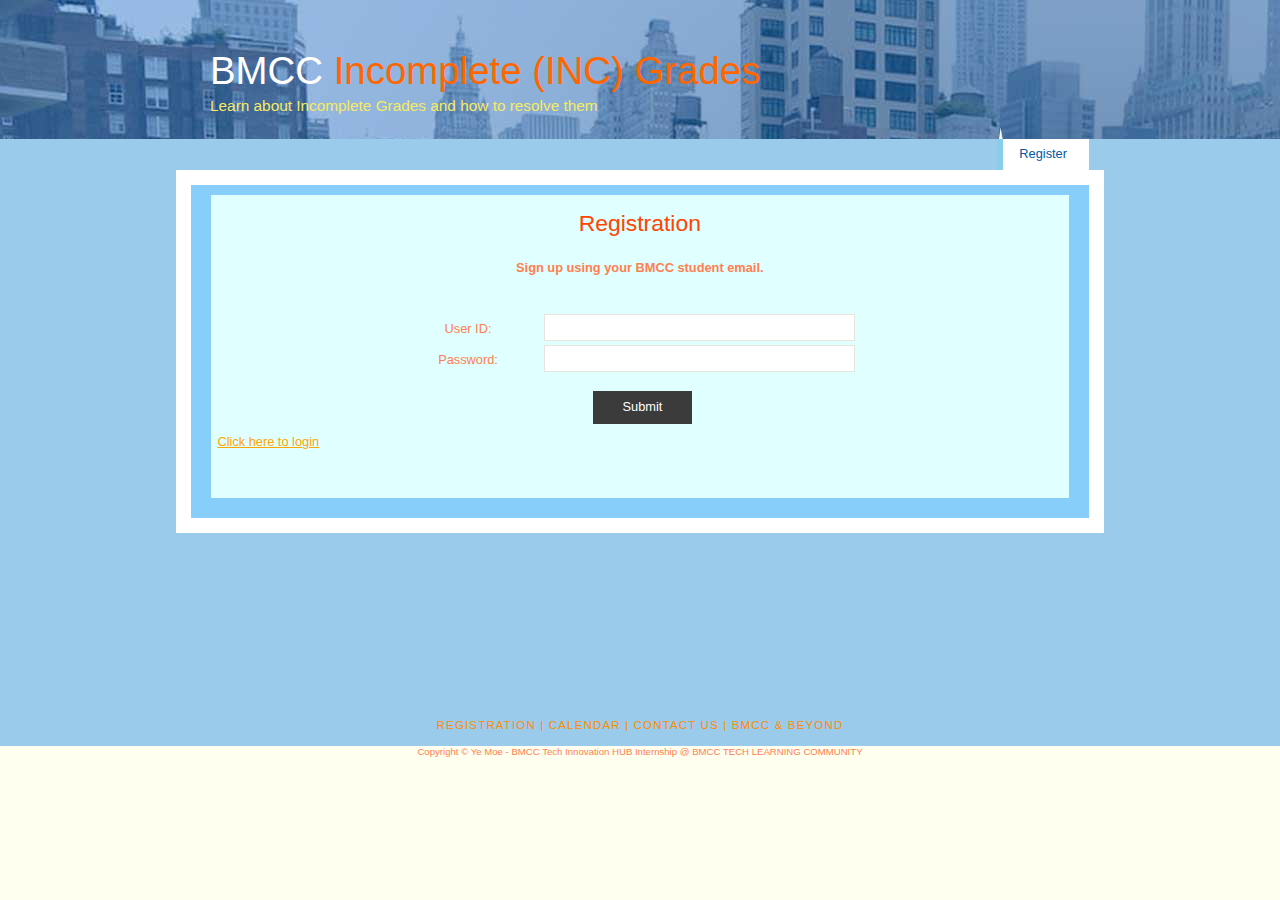
<file: register.html>
<!DOCTYPE HTML>
<html>

<head>
  <title>BMCC Incomplete Grades</title>
  <meta charset="UTF-8"/>
  <meta name="viewport" content="width=device-width, initial-scale=1"/>
  <link rel="stylesheet" type="text/css" href="style.css" />

  <script src="cookiemanager.js"></script>
  <script src="Login.js"></script>

  <script>
    function register()
    {
        let x=new Login();
        if(x.register(userid.value,password.value)) location.href="login.html";//REDIRECT TO LOGIN.HTML
        else message.innerHTML="ERROR: User already exists";
    }
  </script>
</head>

<body>
  <div id="main">
    <div id="header">
      <div id="logo">
        <div id="logo_text">
          <!-- class="logo_colour", allows you to change the colour of the text -->
          <h1><a href="register.html">BMCC <span class="logo_colour">Incomplete (INC) Grades</span></a></h1>
          <h2>Learn about Incomplete Grades and how to resolve them</h2>
        </div>
      </div>
      <div id="menubar">
        <ul id="menu">
          <!-- put class="selected" in the li tag for the selected page - to highlight which page you're on -->
          <li class="selected"><a href="register.html">Register</a></li>
        </ul>
      </div>
    </div>
    <p style="padding:5.5px"></p><p></p>
    <div id="site_content">
      <div id="content" style="width:67em;">
        <h1 style="text-align:center;">Registration</h1>
        <p style="text-align:center;"><strong>Sign up using your BMCC student email.</strong></p>
        <form action="#" method="post">
          <div class="form_settings">
            <p><span style="padding:4px;text-align:center;margin-left:153px;margin-right:-10em;">User ID:</span><input class="contact" type="text" id="userid" style="margin-left: 100px;"/></p>
            <p><span style="padding:4px;text-align:center;margin-left:153px;margin-right:-10em;">Password:</span><input class="contact" type="text" id="password" style="margin-left: 100px;"/></p>
            <p style="padding-top: 15px;margin-left:-30px;"><span>&nbsp;</span><input class="submit" type="button" name="contact_submitted" value="Submit" onclick="register();"/></p>
          </div>
        </form>
        <span style="float:left;text-align:left;padding:.5em;">
          <a href="login.html">Click here to login</a>
        </span>
        <p><br/><div id="message" style="padding:4px;"></div></p>
      </div>
    </div><p></p><p></p><p></p><p></p><p></p><p></p><p></p>
    <div id="footer">
      <div class="space"></div>
      <p><a href="register.html">Registration</a> | 
        <a target="_blank" href="https://www.bmcc.cuny.edu/academics/academic-calendar/spring-regular-2024/">Calendar</a> | 
        <a target="_blank" href="https://www.bmcc.cuny.edu/about-bmcc/public-affairs/social-media-directory/">Contact Us</a> | 
        <a target="_blank" href="https://www.bmcc.cuny.edu/admissions/bmcc-and-beyond/">BMCC & Beyond</a></p>
    </div>
  </div>
  <div style="text-align: center; font-size: 0.75em;">Copyright &copy; 
    Ye Moe - BMCC Tech Innovation HUB Internship @ BMCC TECH LEARNING COMMUNITY</div>
</body>
</html>
</file>
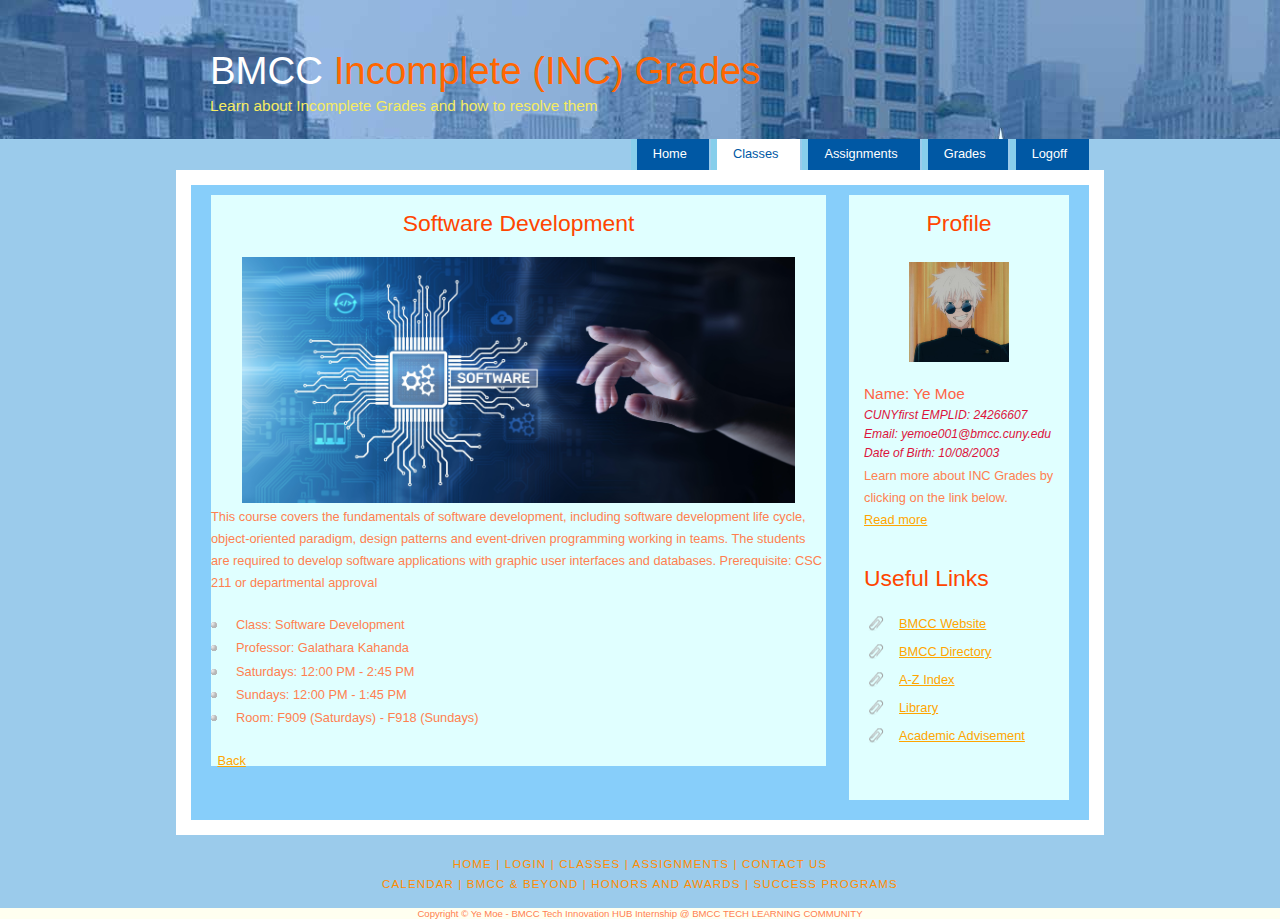
<file: software_dev.html>
<!DOCTYPE HTML>
<html>

<head>
  <title>BMCC Incomplete Grades</title>
  <meta charset="UTF-8"/>
  <meta name="viewport" content="width=device-width, initial-scale=1"/>
  <link rel="stylesheet" type="text/css" href="style.css" />
</head>
<body>
  <div id="main">
    <div id="header">
      <div id="logo">
        <div id="logo_text">
          <!-- class="logo_colour", allows you to change the colour of the text -->
          <h1><a href="home.html">BMCC <span class="logo_colour">Incomplete (INC) Grades</span></a></h1>
          <h2>Learn about Incomplete Grades and how to resolve them</h2>
        </div>
      </div>
      <div id="menubar">
        <ul id="menu">
          <!-- put class="selected" in the li tag for the selected page - to highlight which page you're on -->
          <li><a href="index.html">Home</a></li>
          <li class="selected"><a href="classes.html">Classes</a></li>
          <li><a href="assignments.html">Assignments</a></li>
          <li><a href="grades.html">Grades</a></li>
          <li><a href="logoff.html">Logoff</a></li>
        </ul>
      </div>
    </div>
    <div id="site_content">
      <div class="sidebar">
        <h1 style="text-align: center;">Profile</h1>
        <span class="center"><img src="president.jpeg" width="100px" height="100px"; alt="profile" /></span>
        <h4>Name: Ye Moe</h4>
        <h5>CUNYfirst EMPLID: 24266607</h5>
        <h5>Email: yemoe001@bmcc.cuny.edu</h5>
        <h5>Date of Birth: 10/08/2003</h5>
        <p>Learn more about INC Grades by clicking on the link below.<br/><a href="index.html">Read more</a></p>
        <h1>Useful Links</h1>
        <ul>
          <li><a target="_blank" href="https://www.bmcc.cuny.edu/">BMCC Website</a></li>
          <li><a target="_blank" href="https://www.bmcc.cuny.edu/directory/">BMCC Directory</a></li>
          <li><a target="_blank" href="https://www.bmcc.cuny.edu/a-z-index/">A-Z Index</a></li>
          <li><a target="_blank" href="https://www.bmcc.cuny.edu/library/">Library</a></li>
          <li><a target="_blank" href="https://www.bmcc.cuny.edu/academics/advisement/">Academic Advisement</a></li>
        </ul>
      </div>
      <div id="content">
        <h1 style="text-align:center;">Software Development</h1>
        <span  style="padding:0;margin:0;"><center style="margin:0px;padding:0px;"><img src="software-development.jpeg" width="90%" style="padding:0;margin:0;"></img></center></span>
         <p>This course covers the fundamentals of software development, including software development life cycle, 
          object-oriented paradigm, design patterns and event-driven programming working in teams. 
          The students are required to develop software applications with graphic user interfaces and databases. 
          Prerequisite: CSC 211 or departmental approval</p>
          <ul>
            <li>Class: Software Development</li>
            <li>Professor: Galathara Kahanda</li>
            <li>Saturdays: 12:00 PM - 2:45 PM</li>
            <li>Sundays: 12:00 PM - 1:45 PM</li>
            <li>Room: F909 (Saturdays) - F918 (Sundays)</li> <br/>
              <span style="float:left;text-align:left;padding:.5em;">
                <a href="classes.html">Back</a>
              </span>
              <p></p>
            </li>
         </ul>
         
      </div>
    </div>
    <div id="footer">
      <p><a href="index.html">Home</a> | <a href="login.html">Login</a> | <a href="classes.html">Classes</a> | <a href="assignments.html">Assignments</a> | <a target="_blank" href="https://www.bmcc.cuny.edu/about-bmcc/public-affairs/social-media-directory/">Contact Us</a></p>
      <p><a target="_blank" href="https://www.bmcc.cuny.edu/academics/academic-calendar/spring-regular-2024/">Calendar</a> | 
        <a target="_blank" href="https://www.bmcc.cuny.edu/admissions/bmcc-and-beyond/">BMCC & Beyond</a> | 
        <a target="_blank" href="https://www.bmcc.cuny.edu/academics/honors-and-awards/">Honors and Awards</a> | 
        <a target="_blank" href="https://www.bmcc.cuny.edu/academics/success-programs/">Success Programs</a></p>
    </div>
  </div>
<div style="text-align: center; font-size: 0.75em;">Copyright &copy; 
  Ye Moe - BMCC Tech Innovation HUB Internship @ BMCC TECH LEARNING COMMUNITY</div>
</body>
</html>
</file>
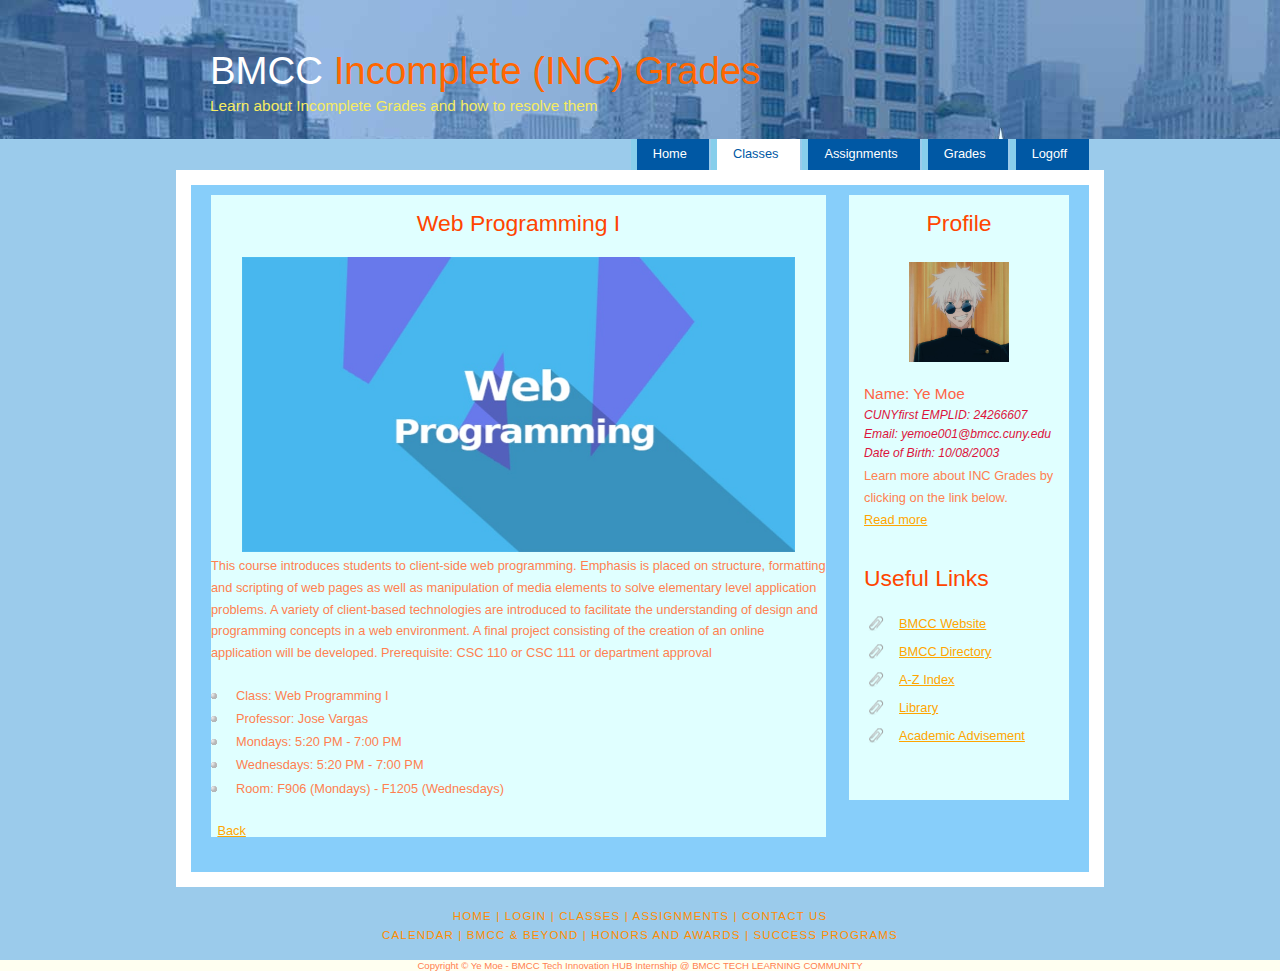
<file: web_prog.html>
<!DOCTYPE HTML>
<html>

<head>
  <title>BMCC Incomplete Grades</title>
  <meta charset="UTF-8"/>
  <meta name="viewport" content="width=device-width, initial-scale=1"/>
  <link rel="stylesheet" type="text/css" href="style.css" />
</head>
<body>
  <div id="main">
    <div id="header">
      <div id="logo">
        <div id="logo_text">
          <!-- class="logo_colour", allows you to change the colour of the text -->
          <h1><a href="home.html">BMCC <span class="logo_colour">Incomplete (INC) Grades</span></a></h1>
          <h2>Learn about Incomplete Grades and how to resolve them</h2>
        </div>
      </div>
      <div id="menubar">
        <ul id="menu">
          <!-- put class="selected" in the li tag for the selected page - to highlight which page you're on -->
          <li><a href="index.html">Home</a></li>
          <li class="selected"><a href="classes.html">Classes</a></li>
          <li><a href="assignments.html">Assignments</a></li>
          <li><a href="grades.html">Grades</a></li>
          <li><a href="logoff.html">Logoff</a></li>
        </ul>
      </div>
    </div>
    <div id="site_content">
      <div class="sidebar">
        <h1 style="text-align: center;">Profile</h1>
        <span class="center"><img src="president.jpeg" width="100px" height="100px"; alt="profile" /></span>
        <h4>Name: Ye Moe</h4>
        <h5>CUNYfirst EMPLID: 24266607</h5>
        <h5>Email: yemoe001@bmcc.cuny.edu</h5>
        <h5>Date of Birth: 10/08/2003</h5>
        <p>Learn more about INC Grades by clicking on the link below.<br/><a href="index.html">Read more</a></p>
        <h1>Useful Links</h1>
        <ul>
          <li><a target="_blank" href="https://www.bmcc.cuny.edu/">BMCC Website</a></li>
          <li><a target="_blank" href="https://www.bmcc.cuny.edu/directory/">BMCC Directory</a></li>
          <li><a target="_blank" href="https://www.bmcc.cuny.edu/a-z-index/">A-Z Index</a></li>
          <li><a target="_blank" href="https://www.bmcc.cuny.edu/library/">Library</a></li>
          <li><a target="_blank" href="https://www.bmcc.cuny.edu/academics/advisement/">Academic Advisement</a></li>
        </ul>
      </div>
      <div id="content">
        <h1 style="text-align:center;">Web Programming I</h1>
        <span  style="padding:0;margin:0;"><center style="margin:0px;padding:0px;"><img src="web-prog.jpeg" width="90%" style="padding:0;margin:0;"></img></center></span>
         <p>This course introduces students to client-side web programming. Emphasis is placed on structure, 
          formatting and scripting of web pages as well as manipulation of media elements to solve elementary 
          level application problems. A variety of client-based technologies are introduced to facilitate the 
          understanding of design and programming concepts in a web environment. A final project consisting of 
          the creation of an online application will be developed. Prerequisite: CSC 110 or CSC 111 or department approval</p>
          <ul>
            <li>Class: Web Programming I</li>
            <li>Professor: Jose Vargas</li>
            <li>Mondays: 5:20 PM - 7:00 PM</li>
            <li>Wednesdays: 5:20 PM - 7:00 PM</li>
            <li>Room: F906 (Mondays) - F1205 (Wednesdays)</li> <br/>
              <span style="float:left;text-align:left;padding:.5em;">
                <a href="classes.html">Back</a>
              </span>
              <p></p>
            </li>
         </ul>
         
      </div>
    </div>
    <div id="footer">
      <p><a href="index.html">Home</a> | <a href="login.html">Login</a> | <a href="classes.html">Classes</a> | <a href="assignments.html">Assignments</a> | <a target="_blank" href="https://www.bmcc.cuny.edu/about-bmcc/public-affairs/social-media-directory/">Contact Us</a></p>
      <p><a target="_blank" href="https://www.bmcc.cuny.edu/academics/academic-calendar/spring-regular-2024/">Calendar</a> | 
        <a target="_blank" href="https://www.bmcc.cuny.edu/admissions/bmcc-and-beyond/">BMCC & Beyond</a> | 
        <a target="_blank" href="https://www.bmcc.cuny.edu/academics/honors-and-awards/">Honors and Awards</a> | 
        <a target="_blank" href="https://www.bmcc.cuny.edu/academics/success-programs/">Success Programs</a></p>
    </div>
  </div>
<div style="text-align: center; font-size: 0.75em;">Copyright &copy; 
  Ye Moe - BMCC Tech Innovation HUB Internship @ BMCC TECH LEARNING COMMUNITY</div>
</body>
</html>
</file>
<file: style.css>
html{ 
  height: 100%;
}

*{ 
  margin: 0;
  padding: 0;
}

body{
  font: normal .80em 'trebuchet ms', arial, sans-serif;
  background: #FFFFF0;
  color: #FF7F50;
}

p{
  padding: 0 0 20px 0;
  line-height: 1.7em;
}

img{
  border: 0;
} 

h1, h2, h3, h4, h5, h6 { 
  font: normal 179% 'century gothic', arial, sans-serif;
  color: #FF4500;
  margin: 0 0 15px 0;
  padding: 15px 0 5px 0;
}

h2{ 
  font: normal 145% 'century gothic', arial, sans-serif;
  color: #FF6347;
}

h3{ 
  font: normal 125% 'century gothic', arial, sans-serif;
}

h4, h5, h6{ 
  margin: 0;
  padding: 0 0 5px 0;
  font: normal 120% arial, sans-serif;
  color: #FF6347;
}

h5, h6{ 
  font: italic 95% arial, sans-serif;
  color: #DC143C;
}

h6{ 
  color: #362C20;
}

a, a:hover{ 
  outline: none;
  text-decoration: underline;
  color: #FFA500;
}

a:hover{ 
  text-decoration: none;
}

blockquote{ 
  margin: 20px 0; 
  padding: 10px 20px 0 20px;
  border: 1px solid #E5E5DB;
  background: #FFF;
}

ul{ 
  margin: 2px 0 22px 17px;
}

ul li{ 
  list-style-type: circle;
  margin: 0 0 6px 0; 
  padding: 0 0 4px 5px;
}

ol{ 
  margin: 8px 0 22px 20px;
}

ol li{ 
  margin: 0 0 11px 0;
}

.left{ 
  float: left;
  width: auto;
  margin-right: 10px;
}

.right{ 
  float: right; 
  width: auto;
  margin-left: 10px;
}

.center{ 
  display: block;
  text-align: center;
  margin: 20px auto;
}

#main, #logo, #menubar, #site_content, #footer{ 
  margin-left: auto; 
  margin-right: auto;
}

#main{ 
  padding-bottom: 20px;
  background: #9BCBEB;
}

#header{ 
  background: url(beyondb.jpg) no-repeat;
  height: 139px;
}

#logo{ 
  width: 860px;
  position: relative;
  height: 136px;
}

#logo #logo_text { 
  position: absolute; 
  top: 27px;
  left: 0;
}

#logo h1, #logo h2{ 
  font: normal 300% 'century gothic', arial, sans-serif;
  border-bottom: 0;
  text-transform: none;
  margin: 0;
}

#logo_text h1, #logo_text h1 a, #logo_text h1 a:hover{ 
  padding: 22px 0 0 0;
  color: #FFF;
  text-decoration: none;
}

#logo_text h1 a .logo_colour{ 
  color: #FF6600;
}

#logo_text a:hover .logo_colour{ 
  color: #FFF;
}

#logo_text h2{ 
  font-size: 120%;
  padding: 4px 0 0 0;
  color: #F6EB61;
}

#menubar{ 
  width: 898px;
  height: 46px;
  padding: 0 0 0 4px;
}

ul#menu{ 
  float: right;
  margin: 0; 
  padding: 0;
}

ul#menu li{ 
  float: left;
  margin: 5px 0 0 0;
  padding: 0 0 0 6px;
  list-style: none;
  margin: 3px 2px 0 0;
  background: #87CEEB no-repeat 0 0;
}

ul#menu li a{ 
  font: normal 100% 'lucida sans unicode', sans-serif;
  display: block; 
  float: left; 
  height: 20px;
  padding: 7px 22px 4px 16px;
  text-align: center;
  color: #FFF;
  text-decoration: none;
  background: #0058A4 no-repeat 100% 0;
}

ul#menu li.selected a{ 
  height: 20px;
  padding: 7px 22px 4px 16px;
}

ul#menu li.selected a, ul#menu li.selected a:hover{ 
  background: #FFF;
  color: #0058A4;
}

ul#menu li a:hover{ 
  color: #FF6600;
}

#site_content{ 
  width: 858px;
  overflow: hidden;
  margin: 0 auto 0 auto;
  padding: 10px 20px 20px 20px;
  background: #F6F6F0 url(back.png) repeat-y;
  border: 15px solid #FFF;
  background: #87CEFA;
} 

.sidebar{ 
  float: right;
  width: 190px;
  padding: 0 15px 20px 15px;
  background: #E0FFFF;
}

.sidebar ul{ 
  width: 178px; 
  padding: 4px 0 0 0; 
  margin: 4px 0 30px 0;
}

.sidebar li{ 
  list-style: none; 
  padding: 0 0 7px 0;
}

.sidebar li a, .sidebar li a:hover{ 
  padding: 0 0 0 35px;
  display: block;
  background: transparent url(link.png) no-repeat left center;
} 

.sidebar li a.selected{ 
  color: #444;
} 

#content{ 
  text-align: left;
  width: 615px;
  padding: 0;
  background: #E0FFFF;
}

#content ul{ 
  margin: 2px 15px 15px 0px;
}

#content ul li{ 
  list-style-type: none;
  background: url(bullet.png) no-repeat;
  margin: 0 0 0 0; 
  padding: 0 0 4px 25px;
  line-height: 1.5em;
}

#footer{ 
  width: 916px;
  font-family: 'trebuchet ms', sans-serif;
  font-size: 90%;
  height: 28px;
  padding: 20px 0 5px 0;
  text-align: center; 
  background: transparent;
  color: #FF8C00;
  text-transform: uppercase;
  letter-spacing: 0.1em;
}

#footer p{ 
  padding: 0;
}

#footer a, #footer a:hover{ 
  color: #FF8C00;
  text-decoration: none;
}

#footer a:hover{ 
  text-decoration: underline;
}

.search{ 
  color: #555; 
  border: 1px solid #DDD; 
  width: 134px;
  padding: 5px;
}
  
.form_settings{ 
  margin: 15px 0 0 0;
}

.form_settings p{ 
  padding: 0 0 4px 0;
}

.form_settings span{ 
  float: left; 
  width: 200px; 
  text-align: left;
}
  
.form_settings input, .form_settings textarea{ 
  padding: 5px; 
  width: 299px; 
  font: 100% arial; 
  border: 1px solid #E5E5DB; 
  background: #FFF; 
  color: #47433F;
}
  
.form_settings .submit{ 
  font: 100% arial; 
  border: 2px; 
  width: 99px; 
  margin: 0 0 0 212px;
  margin: 1 1 1 1;  
  height: 33px;
  padding: 2px 0 3px 0;
  cursor: pointer; 
  background: #3B3B3B; 
  color: #FFF;
}

.form_settings textarea, .form_settings select{ 
  font: 100% arial; 
  width: 299px;
}

.form_settings select{ 
  width: 310px;
}

.form_settings .checkbox{ 
  margin: 4px 0; 
  padding: 0; 
  width: 14px;
  border: 0;
  background: none;
}

.separator{ 
  width: 100%;
  height: 0;
  border-top: 1px solid #D9D5CF;
  border-bottom: 1px solid #FFF;
  margin: 0 0 20px 0;
}
  
table{ 
  margin: 10px 0 30px 0;
}

table tr th, table tr td{ 
  background: #3B3B3B;
  color: #FFF;
  padding: 7px 4px;
  text-align: left;
}
  
table tr td{ 
  background: #E5E5DB;
  color: #47433F;
  border-top: 1px solid #FFF;
}

.space{
  margin-top: 7em;
  margin-bottom: -5em;
}

.circle{
  top: 53%;
  left: 43%;
  position: relative;
  text-align: center;
  transform: translate(-50%, -50%);
}

.ui-widgets{
  position: relative;
  display: inline-block;
  width: 10em;
  height: 10em;
  border-radius: 9rem;
  margin: 1.5rem;
  border: 1.2rem solid palegreen;
  border-left-color: palegreen;
  border-top-color: chartreuse;
  border-right-color: darkgreen;
  border-bottom-color: white;
  text-align: center;
  box-sizing: border-box;
}

.ui-widgets:nth-child(2){
  border-top-color: chartreuse;
  border-right-color: white;
  border-left-color: palegreen;
  border-bottom-color: white;
}

.ui-widgets .ui-values{
  top: 30px;
  position: absolute;
  left: 10px;
  right: 0;
  font-weight: 700;
  font-size: 2.0rem;
}

.ui-widgets .ui-labels{
  left: 0;
  bottom: -16px;
  color: black;
  position: absolute;
  width: 100%;
  font-size: 16px;
}
</file>
